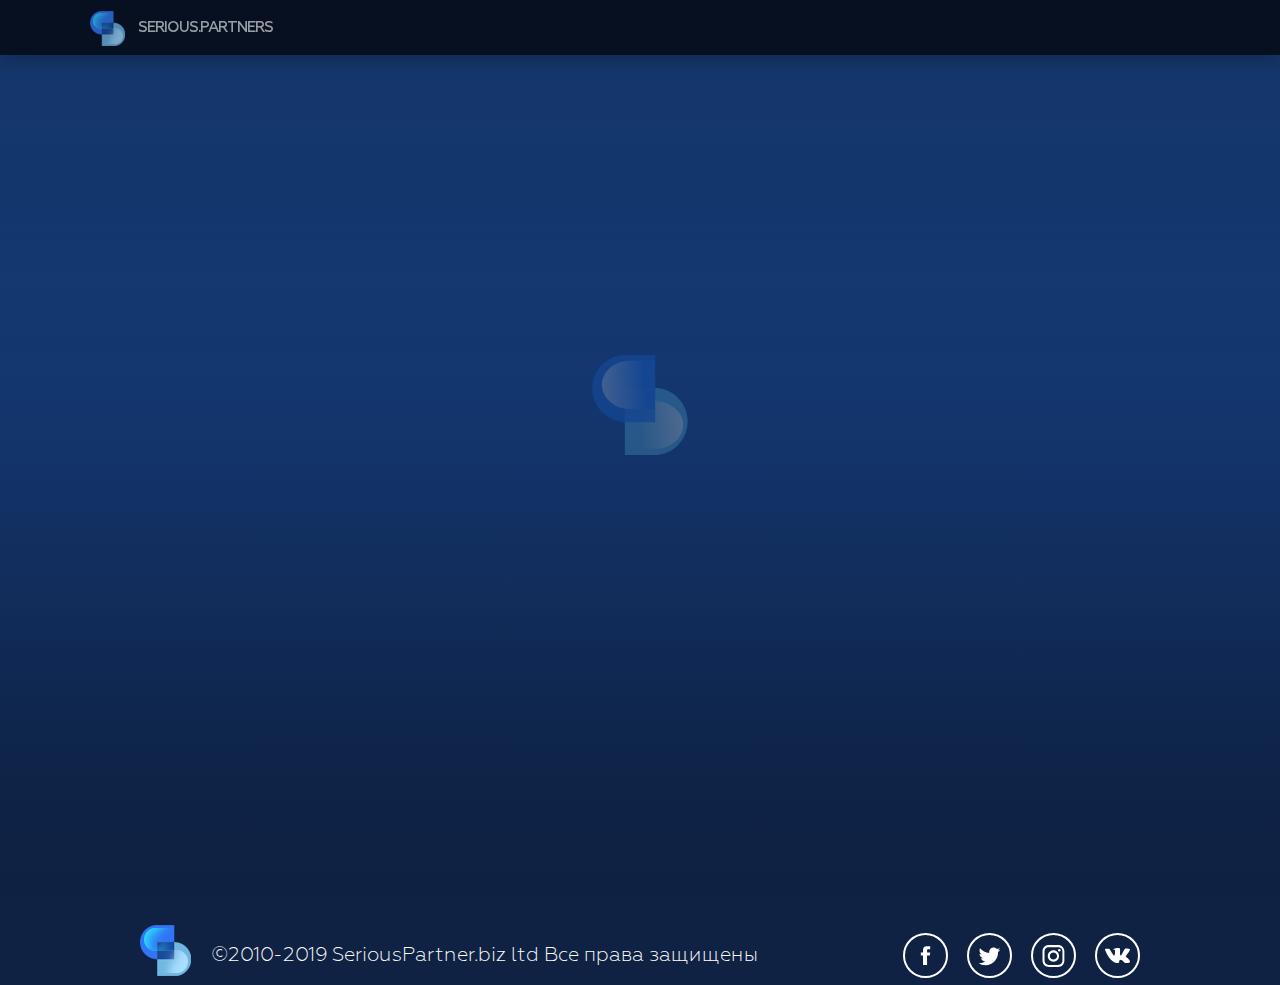
<file: thx.html>
<!DOCTYPE html>
<html lang="en">

<head>
    <meta charset="UTF-8">
    <meta name="viewport" content="target-densitydpi=device-dpi, width=device-width, initial-scale=1.0, maximum-scale=1.0, user-scalable=no" />
    <meta name="MobileOptimized" content="width" />
    <meta name="HandheldFriendly" content="true" />
    <meta name="apple-mobile-web-app-capable" content="yes" />
    <meta name="apple-touch-fullscreen" content="yes" />
    <meta http-equiv="Content-Type" content="text/html; charset=UTF-8" />
    <meta http-equiv="Cache-Control" content="no-cache, no-store, must-revalidate" />
    <link rel="stylesheet" href="font/stylesheet.css" />
    <link rel="stylesheet" href="style.css" />
    <link rel="stylesheet" href="scroll.css" />
    <title>Doc</title>
</head>

<body>
    <div class="preloader">
        <svg width="348" height="365" viewBox="0 0 348 365" fill="none" xmlns="http://www.w3.org/2000/svg">
<g id="flettersvg">
	<path d="M118.607 365H225.483C257.977 365 289.139 352.09 312.116 329.11C335.092 306.13 348 274.963 348 242.464C348 209.966 335.092 178.798 312.116 155.819C289.139 132.839 257.977 119.929 225.483 119.929H118.607" fill="#58B8E8"/>
<path d="M127 344H222.511C251.55 344 279.398 334.729 299.932 318.225C320.465 301.722 332 279.339 332 256C332 232.661 320.465 210.278 299.932 193.775C279.398 177.271 251.55 168 222.511 168H127" fill="url(#paint0_linear)"/>
</g>
<g id="slettersvg">
<path opacity="0.8" d="M229.393 0H122.517C90.0234 0 58.8607 12.91 35.8844 35.8899C12.908 58.8698 0 90.0372 0 122.536C0 155.034 12.908 186.202 35.8844 209.182C58.8607 232.161 90.0234 245.071 122.517 245.071H229.393" fill="#1574FF"/>
<path opacity="0.8" d="M229 21H138.614C111.134 21 84.7791 30.2714 65.3477 46.7746C45.9164 63.2778 35 85.6609 35 109C35 132.339 45.9164 154.722 65.3477 171.225C84.7791 187.729 111.134 197 138.614 197H229" fill="url(#paint1_linear)"/>	
</g>
<defs>
<linearGradient id="paint0_linear" x1="355.606" y1="247" x2="168.506" y2="260.182" gradientUnits="userSpaceOnUse">
<stop stop-color="white"/>
<stop offset="1" stop-color="#58B8E8"/>
</linearGradient>
<linearGradient id="paint1_linear" x1="12.6606" y1="118" x2="189.813" y2="106.188" gradientUnits="userSpaceOnUse">
<stop stop-color="white"/>
<stop offset="1" stop-color="#1574FF"/>
</linearGradient>
</defs>
</svg>

    </div>
    <div class="content">
        <nav class="mobile">
            <div class="container">
                <ul>

                    <li onclick="scrolltowhy()">Почему мы?</li>
                    <li onclick="scrolltohow()">Как это работает?</li>
                    <li onclick="scrolltopartners()">Партнёры</li>
                    <li onclick="scrolltotraff()">Трафик</li>
                    <li onclick="scrolltocontacts()">Контакты</li>
                    <!--                <li onclick="scrolltoaboutus()">О нас пишут</li>-->
                </ul>
            </div>
        </nav>
        <header data-animate="data-animate">
            <div class="container">
                <div class="logo" data-animate="1">
                    <a href="#">
                    <img src="img/logo.png" alt="">
                    <span>SERIOUS.PARTNERS</span>
                </a>
                </div>
                <!--
<div class="language">
    <ul>
        <li><a href="#">ru</a></li>
        <li><a href="#">eng</a></li>
    </ul>
</div>
-->
                <nav>
                    <ul data-animate="1">
                        <li dot="2">Почему мы?</li>
                        <li dot="3">Как это работает?</li>
                        <li dot="4">Партнёры</li>
                        <li dot="5">Трафик</li>
                        <li dot="7">Контакты</li>

                        <!--                    <li dot="7">О нас пишут</li>-->
                    </ul>
                </nav>
                <a href="#" class="menubtn" onclick="showmenu()" data-animate="2">
                    <div class="hamburger-box">
                        <span></span>
                    </div>
                </a>
                <div class="head-buttons" data-animate="3">
                    <button class="btn enter-btn" onclick="showenter()">Войти</button>
                    <button class="btn reg-btn" onclick="showreg()">Регистрация</button>
                </div>

            </div>
            <div class="clear"></div>
        </header>
        <article>
            <main id="fullpage">
                <section class="success sect1">
                    <div class="container clear">
                        <div class="pic">
                            <img src="img/regthx.png" alt="" data-animate>
                        </div>
                        <div class="wrap" data-animate="data-animate">
                            <h2 data-animate="2">Спасибо<br>за регистрацию!</h2>
                            <p class="sources-small">Ваш аккаунт на модерации</p>
                            <p>если не хотите ждать модерации, свяжитесь с нами удобным для вас способом</p>
                            <div class="contact-row">
                                <img src="img/tg.svg" alt="">
                                <span>Telegram:</span>
                                <a href="http://t.me/seriouspartners">SeriousPartners</a>
                            </div>
                            <div class="contact-row">
                                <img src="img/skype.svg" alt="">
                                <span>Skype:</span>
                                <a href="skype:SeriousPartners_skype?chat">SeriousPartners_skype</a>
                            </div>
                        </div>

                    </div>
                    <div class="foot-line clear">
                        <div class="container clear">
                            <div class="left">
                                <a href="#">
                    <img src="img/logo.png" alt="">
                    
                    </a>
                                <span>&copy;2010-2019 SeriousPartner.biz ltd Все права защищены</span>
                            </div>
                            <div class="right">
                                <a href="#" class="fb">
                                    <?xml version="1.0" ?>
                                    <!DOCTYPE svg  PUBLIC '-//W3C//DTD SVG 1.1//EN'  'http://www.w3.org/Graphics/SVG/1.1/DTD/svg11.dtd'><svg height="512px" id="Layer_1" style="enable-background:new 0 0 512 512;" version="1.1" viewBox="0 0 512 512" width="512px" xml:space="preserve" xmlns="http://www.w3.org/2000/svg" xmlns:xlink="http://www.w3.org/1999/xlink"><path d="M288,192v-38.1c0-17.2,3.8-25.9,30.5-25.9H352V64h-55.9c-68.5,0-91.1,31.4-91.1,85.3V192h-45v64h45v192h83V256h56.4l7.6-64  H288z" /></svg>
                                </a>
                                <a href="#" class="twitter">
                                    <?xml version="1.0" ?>
                                    <!DOCTYPE svg  PUBLIC '-//W3C//DTD SVG 1.1//EN'  'http://www.w3.org/Graphics/SVG/1.1/DTD/svg11.dtd'><svg enable-background="new 0 0 56.693 56.693" height="56.693px" id="Layer_1" version="1.1" viewBox="0 0 56.693 56.693" width="56.693px" xml:space="preserve" xmlns="http://www.w3.org/2000/svg" xmlns:xlink="http://www.w3.org/1999/xlink"><path d="M52.837,15.065c-1.811,0.805-3.76,1.348-5.805,1.591c2.088-1.25,3.689-3.23,4.444-5.592c-1.953,1.159-4.115,2-6.418,2.454  c-1.843-1.964-4.47-3.192-7.377-3.192c-5.581,0-10.106,4.525-10.106,10.107c0,0.791,0.089,1.562,0.262,2.303  c-8.4-0.422-15.848-4.445-20.833-10.56c-0.87,1.492-1.368,3.228-1.368,5.082c0,3.506,1.784,6.6,4.496,8.412  c-1.656-0.053-3.215-0.508-4.578-1.265c-0.001,0.042-0.001,0.085-0.001,0.128c0,4.896,3.484,8.98,8.108,9.91  c-0.848,0.23-1.741,0.354-2.663,0.354c-0.652,0-1.285-0.063-1.902-0.182c1.287,4.015,5.019,6.938,9.441,7.019  c-3.459,2.711-7.816,4.327-12.552,4.327c-0.815,0-1.62-0.048-2.411-0.142c4.474,2.869,9.786,4.541,15.493,4.541  c18.591,0,28.756-15.4,28.756-28.756c0-0.438-0.009-0.875-0.028-1.309C49.769,18.873,51.483,17.092,52.837,15.065z" /></svg></a>
                                <a href="#" class="instagram">
                                    <?xml version="1.0" encoding="utf-8"?>
                                    <svg version="1.1" id="Layer_1" xmlns="http://www.w3.org/2000/svg" xmlns:xlink="http://www.w3.org/1999/xlink" x="0px" y="0px" viewBox="0 0 56.7 56.7" enable-background="new 0 0 56.7 56.7" xml:space="preserve">
<g>
	<path d="M28.2,16.7c-7,0-12.8,5.7-12.8,12.8s5.7,12.8,12.8,12.8S41,36.5,41,29.5S35.2,16.7,28.2,16.7z M28.2,37.7
		c-4.5,0-8.2-3.7-8.2-8.2s3.7-8.2,8.2-8.2s8.2,3.7,8.2,8.2S32.7,37.7,28.2,37.7z" />
	<circle cx="41.5" cy="16.4" r="2.9"/>
	<path d="M49,8.9c-2.6-2.7-6.3-4.1-10.5-4.1H17.9c-8.7,0-14.5,5.8-14.5,14.5v20.5c0,4.3,1.4,8,4.2,10.7c2.7,2.6,6.3,3.9,10.4,3.9
		h20.4c4.3,0,7.9-1.4,10.5-3.9c2.7-2.6,4.1-6.3,4.1-10.6V19.3C53,15.1,51.6,11.5,49,8.9z M48.6,39.9c0,3.1-1.1,5.6-2.9,7.3
		s-4.3,2.6-7.3,2.6H18c-3,0-5.5-0.9-7.3-2.6C8.9,45.4,8,42.9,8,39.8V19.3c0-3,0.9-5.5,2.7-7.3c1.7-1.7,4.3-2.6,7.3-2.6h20.6
		c3,0,5.5,0.9,7.3,2.7c1.7,1.8,2.7,4.3,2.7,7.2V39.9L48.6,39.9z" />
</g>
</svg>
                                </a>
                                <a href="#" class="vk">
                                    <?xml version="1.0" ?>
                                    <!DOCTYPE svg  PUBLIC '-//W3C//DTD SVG 1.1//EN'  'http://www.w3.org/Graphics/SVG/1.1/DTD/svg11.dtd'><svg enable-background="new 0 0 30 30" height="30px" id="Vkontakte" version="1.1" viewBox="0 0 30 30" width="30px" xml:space="preserve" xmlns="http://www.w3.org/2000/svg" xmlns:xlink="http://www.w3.org/1999/xlink"><path clip-rule="evenodd" d="M16,24c1,0,1-1.441,1-2c0-1,1-2,2-2s2.715,1.715,4,3c1,1,1,1,2,1s3,0,3,0  s2-0.076,2-2c0-0.625-0.685-1.685-3-4c-2-2-3.026-0.967,0-5c1.843-2.456,3.184-4.681,2.954-5.323C29.734,7.064,24.608,6.088,24,7  c-2,3-2.367,3.735-3,5c-1,2-1.099,3-2,3c-0.909,0-1-1.941-1-3c0-3.306,0.479-5.644-1-6c0,0-2,0-3,0c-1.61,0-3,1-3,1  s-1.241,0.968-1,1c0.298,0.04,2-0.414,2,1c0,1,0,2,0,2s0.009,4-1,4c-1,0-3-4-5-7C5.215,6.823,5,7,4,7C2.928,7,2.001,7.042,1,7.042  C0,7.042-0.128,7.679,0,8c2,5,3.437,8.14,7.237,12.096C10.722,23.725,13.05,23.918,15,24C15.5,24.021,15,24,16,24z" fill-rule="evenodd" id="VK"/></svg>
                                </a>
                            </div>
                        </div>
                    </div>
                </section>
            </main>
        </article>

    </div>



    <div class="modal" id="regmodal">
        <div class="screen">
            <div class="modal-content modal-reg">
                <div class="head">
                    <span>Регистрация</span>
                    <div class="close"></div>
                </div>
                <div class="wrap">
                    <form action="">
                        <div class="input-box">
                            <input type="text" placeholder="Имя" icon="name">
                        </div>
                        <div class="input-box">
                            <input type="mail" placeholder="E-mail" icon="mail">
                        </div>
                        <div class="input-box">
                            <input type="password" placeholder="Пароль" icon="password">
                        </div>
                        <div class="input-box">
                            <input type="password" placeholder="Повторите пароль" icon="password">
                        </div>
                        <div class="input-box">
                            <input type="text" placeholder="WMR" icon="webmoney">
                        </div>
                        <div class="input-box">
                            <input type="text" placeholder="Телефон/Skype/Telegram" icon="phone">
                        </div>
                        <!--<div class="input-box ">-->
                        <div class="checkbox-wrap">
                            <input type="checkbox">
                            <span>Я принимаю <a href="#">Условия использования</a> и <a href="#">Политику конфиденциальности</a></span>
                        </div>

                        <!--                        </div>-->
                        <button class="sect-btn">Зарегистрироваться</button>
                    </form>
                    <p>У меня уже есть аккаунт, я хочу <a href="#" onclick="showenter()">авторизоваться</a></p>
                </div>
            </div>
        </div>
    </div>

    <div class="modal" id="entermodal">
        <div class="screen">
            <div class="modal-content modal-reg">
                <div class="head">
                    <span>Авторизация</span>
                    <div class="close"></div>
                </div>
                <div class="wrap">
                    <form action="">
                        <div class="input-box">
                            <input type="mail" placeholder="E-mail" icon="mail">
                        </div>
                        <div class="input-box">
                            <input type="password" placeholder="Пароль" icon="password">
                        </div>
                        <div class="checkbox-wrap">
                            <input type="checkbox">
                            <span>Запомнить меня</span>
                        </div>
                        <a href="#" class="forgotpass">Забыли пароль?</a>
                        <div class="buttons-area">
                            <button class="sect-btn">Войти</button>
                            <span>или</span>
                            <button class="sect-btn btn2" onclick="showreg()">Зарегистрироваться</button>
                        </div>
                    </form>
                </div>
            </div>
        </div>
    </div>
    <script src="js/jquery.min.js"></script>
    <script src="js/scroll.js"></script>
    <script src="js/scripts.js"></script>
</body>

</html>
</file>
<file: font/stylesheet.css>
/* This stylesheet generated by Transfonter (https://transfonter.org) on July 4, 2017 2:48 AM */

@font-face {
	font-family: 'Geometria';
	src: url('Geometria-Thin.eot');
	src: local('Geometria Thin'), local('Geometria-Thin'),
		url('Geometria-Thin.eot?#iefix') format('embedded-opentype'),
		url('Geometria-Thin.woff') format('woff'),
		url('Geometria-Thin.ttf') format('truetype');
	font-weight: 100;
	font-style: normal;
}

@font-face {
	font-family: 'Geometria';
	src: url('Geometria-MediumItalic.eot');
	src: local('Geometria MediumItalic'), local('Geometria-MediumItalic'),
		url('Geometria-MediumItalic.eot?#iefix') format('embedded-opentype'),
		url('Geometria-MediumItalic.woff') format('woff'),
		url('Geometria-MediumItalic.ttf') format('truetype');
	font-weight: 500;
	font-style: italic;
}

@font-face {
	font-family: 'Geometria';
	src: url('Geometria-Italic.eot');
	src: local('Geometria Italic'), local('Geometria-Italic'),
		url('Geometria-Italic.eot?#iefix') format('embedded-opentype'),
		url('Geometria-Italic.woff') format('woff'),
		url('Geometria-Italic.ttf') format('truetype');
	font-weight: normal;
	font-style: italic;
}

@font-face {
	font-family: 'Geometria';
	src: url('Geometria-Heavy.eot');
	src: local('Geometria Heavy'), local('Geometria-Heavy'),
		url('Geometria-Heavy.eot?#iefix') format('embedded-opentype'),
		url('Geometria-Heavy.woff') format('woff'),
		url('Geometria-Heavy.ttf') format('truetype');
	font-weight: 900;
	font-style: normal;
}

@font-face {
	font-family: 'Geometria';
	src: url('Geometria-ExtraBoldItalic.eot');
	src: local('Geometria ExtraBoldItalic'), local('Geometria-ExtraBoldItalic'),
		url('Geometria-ExtraBoldItalic.eot?#iefix') format('embedded-opentype'),
		url('Geometria-ExtraBoldItalic.woff') format('woff'),
		url('Geometria-ExtraBoldItalic.ttf') format('truetype');
	font-weight: 800;
	font-style: italic;
}

@font-face {
	font-family: 'Geometria';
	src: url('Geometria-Medium.eot');
	src: local('Geometria Medium'), local('Geometria-Medium'),
		url('Geometria-Medium.eot?#iefix') format('embedded-opentype'),
		url('Geometria-Medium.woff') format('woff'),
		url('Geometria-Medium.ttf') format('truetype');
	font-weight: 500;
	font-style: normal;
}

@font-face {
	font-family: 'Geometria';
	src: url('Geometria-BoldItalic.eot');
	src: local('Geometria BoldItalic'), local('Geometria-BoldItalic'),
		url('Geometria-BoldItalic.eot?#iefix') format('embedded-opentype'),
		url('Geometria-BoldItalic.woff') format('woff'),
		url('Geometria-BoldItalic.ttf') format('truetype');
	font-weight: bold;
	font-style: italic;
}

@font-face {
	font-family: 'Geometria';
	src: url('Geometria-LightItalic.eot');
	src: local('Geometria LightItalic'), local('Geometria-LightItalic'),
		url('Geometria-LightItalic.eot?#iefix') format('embedded-opentype'),
		url('Geometria-LightItalic.woff') format('woff'),
		url('Geometria-LightItalic.ttf') format('truetype');
	font-weight: 300;
	font-style: italic;
}

@font-face {
	font-family: 'Geometria';
	src: url('Geometria-HeavyItalic.eot');
	src: local('Geometria HeavyItalic'), local('Geometria-HeavyItalic'),
		url('Geometria-HeavyItalic.eot?#iefix') format('embedded-opentype'),
		url('Geometria-HeavyItalic.woff') format('woff'),
		url('Geometria-HeavyItalic.ttf') format('truetype');
	font-weight: 900;
	font-style: italic;
}

@font-face {
	font-family: 'Geometria';
	src: url('Geometria.eot');
	src: local('Geometria'),
		url('Geometria.eot?#iefix') format('embedded-opentype'),
		url('Geometria.woff') format('woff'),
		url('Geometria.ttf') format('truetype');
	font-weight: normal;
	font-style: normal;
}

@font-face {
	font-family: 'Geometria';
	src: url('Geometria-Bold.eot');
	src: local('Geometria Bold'), local('Geometria-Bold'),
		url('Geometria-Bold.eot?#iefix') format('embedded-opentype'),
		url('Geometria-Bold.woff') format('woff'),
		url('Geometria-Bold.ttf') format('truetype');
	font-weight: bold;
	font-style: normal;
}

@font-face {
	font-family: 'Geometria';
	src: url('Geometria-ExtraBold.eot');
	src: local('Geometria ExtraBold'), local('Geometria-ExtraBold'),
		url('Geometria-ExtraBold.eot?#iefix') format('embedded-opentype'),
		url('Geometria-ExtraBold.woff') format('woff'),
		url('Geometria-ExtraBold.ttf') format('truetype');
	font-weight: 800;
	font-style: normal;
}

@font-face {
	font-family: 'Geometria';
	src: url('Geometria-ThinItalic.eot');
	src: local('Geometria ThinItalic'), local('Geometria-ThinItalic'),
		url('Geometria-ThinItalic.eot?#iefix') format('embedded-opentype'),
		url('Geometria-ThinItalic.woff') format('woff'),
		url('Geometria-ThinItalic.ttf') format('truetype');
	font-weight: 100;
	font-style: italic;
}

@font-face {
	font-family: 'Geometria';
	src: url('Geometria-ExtraLightItalic.eot');
	src: local('Geometria ExtraLightItalic'), local('Geometria-ExtraLightItalic'),
		url('Geometria-ExtraLightItalic.eot?#iefix') format('embedded-opentype'),
		url('Geometria-ExtraLightItalic.woff') format('woff'),
		url('Geometria-ExtraLightItalic.ttf') format('truetype');
	font-weight: 200;
	font-style: italic;
}

@font-face {
	font-family: 'Geometria';
	src: url('Geometria-Light.eot');
	src: local('Geometria Light'), local('Geometria-Light'),
		url('Geometria-Light.eot?#iefix') format('embedded-opentype'),
		url('Geometria-Light.woff') format('woff'),
		url('Geometria-Light.ttf') format('truetype');
	font-weight: 300;
	font-style: normal;
}

@font-face {
	font-family: 'Geometria';
	src: url('Geometria-ExtraLight.eot');
	src: local('Geometria ExtraLight'), local('Geometria-ExtraLight'),
		url('Geometria-ExtraLight.eot?#iefix') format('embedded-opentype'),
		url('Geometria-ExtraLight.woff') format('woff'),
		url('Geometria-ExtraLight.ttf') format('truetype');
	font-weight: 200;
	font-style: normal;
}
</file>
<file: style.css>
body {
    font-size: 16px;
    min-width: 320px;
    position: relative;
    line-height: 1.65;
    font-family: 'Geometria';
    overflow-x: hidden;
    background: #0f2243;
    color: #fff;
    padding: 0;
    margin: 0;
    width: 100%;
}

.sect1 .container {
    min-height: 100vh;
}

button,
input {
    font-family: 'Geometria';
    outline: none
}

button:focus,
input:focus {
    outline: none;
}

a {
    text-decoration: none;
}

header {
    height: 55px;
    line-height: 55px;
    background: rgba(0, 0, 0, 0.7);
    -webkit-box-shadow: 0 5px 20px rgba(0, 0, 0, 0.3);
    box-shadow: 0 5px 20px rgba(0, 0, 0, 0.3);
    font-size: 15px;
    position: fixed;
    left: 0;
    right: 0;
    top: 0;
}

header img {
    vertical-align: middle;
}

.logo {
    color: #4b74b9;
    text-transform: uppercase;
    float: left;

}

.logo a {
    color: #ccc;
    letter-spacing: -1px;
    font-weight: 500;
}

.logo img {
    margin-right: 10px;
    height: 35px;
}

header .container {
    max-width: 1325px;
    margin: auto;
    display: -moz-flex;
    display: -ms-flex;
    display: -o-flex;
    display: -webkit-box;
    display: -ms-flexbox;
    display: flex;
    -moz-flex-direction: row;
    -ms-flex-direction: row;
    -o-flex-direction: row;
    -webkit-box-orient: horizontal;
    -webkit-box-direction: normal;
    flex-direction: row;
    -webkit-box-pack: justify;
    -ms-flex-pack: justify;
    justify-content: space-between;
}

header .container--top {
    position: relative;
    z-index: 40;
}

header ul {
    list-style-type: none;
    padding: 0;
    margin: 0;
}

header ul li,
nav.mobile ul li {
    display: inline-block;
    padding: 0px 10px;
    cursor: pointer;
    overflow: hidden;
    position: relative;
    float: left
}

header ul li:after,
nav.mobile ul li:after {
    position: absolute;
    content: '';
    bottom: 10px;
    left: 10px;
    right: 10px;
    height: 2px;
    background: #1574ff;
    -webkit-transform: translateX(-200px);
    -ms-transform: translateX(-200px);
    transform: translateX(-200px);
    -webkit-transition: transform 0.3s ease;
    -o-transition: transform 0.3s ease;
    -webkit-transition: -webkit-transform 0.3s ease;
    transition: -webkit-transform 0.3s ease;
    transition: transform 0.3s ease;
    transition: transform 0.3s ease, -webkit-transform 0.3s ease;
}

header ul li:hover:after,
nav.mobile ul li:hover:after {
    -webkit-transform: translateX(0);
    -ms-transform: translateX(0);
    transform: translateX(0);
}

.language {
    float: left;
    color: #666;
    text-transform: uppercase;
}

.language a {
    color: #666;
}

#fullpage {
    position: relative;
}

#fullpage .bg-filter {
    position: absolute;
    top: 0;
    left: 0;
    right: 0;
    bottom: 0;
    background-color: rgba(0, 0, 0, 0.3);
    z-index: -1;
}

nav {
    float: left;
    -webkit-transition: transform 0.4s ease;
    -o-transition: transform 0.4s ease;
    -webkit-transition: -webkit-transform 0.4s ease;
    transition: -webkit-transform 0.4s ease;
    transition: transform 0.4s ease;
    transition: transform 0.4s ease, -webkit-transform 0.4s ease;
}

nav li {
    font-weight: 500;
    color: #ccc;
    padding: 0 10px;
}

.clear:after {
    display: block;
    clear: both;
    content: '';
}

.head-buttons .btn {
    display: inline-block;
    padding: 12px 25px;
    color: #fff;
    background: #8790a1;
    border: 2px solid #8790a1;
    border-radius: 3px;
    font-weight: bold;
    cursor: pointer;
    -webkit-box-sizing: border-box;
    box-sizing: border-box;
    -webkit-transition: all 0.4s ease;
    -o-transition: all 0.4s ease;
    transition: all 0.4s ease;
}

.head-buttons .btn:hover {
    background: transparent;
    color: #8790a1;
}

.head-buttons .reg-btn {
    background: #3076f4;
    margin-left: 15px;
    border-color: #3076f4;
}

.head-buttons .reg-btn:hover {
    color: #3076f4
}

.sect1 {
    /* FF3.6-15 */
    background: -webkit-linear-gradient(top, rgba(23, 64, 125, 1) 0%, rgba(23, 64, 125, 0.93) 12%, rgba(23, 64, 125, 0.8) 26%, rgba(24, 64, 126, 0.59) 42%, rgba(24, 64, 126, 0.56) 44%, rgba(25, 67, 131, 0.23) 67%, rgba(25, 67, 132, 0.2) 70%, rgba(26, 71, 139, 0.11) 77%, rgba(27, 73, 144, 0.09) 79%, rgba(27, 75, 147, 0.08) 80%, rgba(27, 73, 144, 0.07) 81%, rgba(28, 77, 151, 0.06) 82%, rgba(29, 78, 154, 0.05) 83%, rgba(30, 82, 162, 0.04) 84%, rgba(31, 86, 169, 0.03) 85%, rgba(33, 90, 177, 0.03) 86%, rgba(37, 102, 201, 0.02) 87%, rgba(37, 102, 201, 0) 100%);
    /* Chrome10-25,Safari5.1-6 */
    background: -webkit-gradient(linear, left top, left bottom, from(rgba(23, 64, 125, 1)), color-stop(12%, rgba(23, 64, 125, 0.93)), color-stop(26%, rgba(23, 64, 125, 0.8)), color-stop(42%, rgba(24, 64, 126, 0.59)), color-stop(44%, rgba(24, 64, 126, 0.56)), color-stop(67%, rgba(25, 67, 131, 0.23)), color-stop(70%, rgba(25, 67, 132, 0.2)), color-stop(77%, rgba(26, 71, 139, 0.11)), color-stop(79%, rgba(27, 73, 144, 0.09)), color-stop(80%, rgba(27, 75, 147, 0.08)), color-stop(81%, rgba(27, 73, 144, 0.07)), color-stop(82%, rgba(28, 77, 151, 0.06)), color-stop(83%, rgba(29, 78, 154, 0.05)), color-stop(84%, rgba(30, 82, 162, 0.04)), color-stop(85%, rgba(31, 86, 169, 0.03)), color-stop(86%, rgba(33, 90, 177, 0.03)), color-stop(87%, rgba(37, 102, 201, 0.02)), to(rgba(37, 102, 201, 0)));
    background: -o-linear-gradient(top, rgba(23, 64, 125, 1) 0%, rgba(23, 64, 125, 0.93) 12%, rgba(23, 64, 125, 0.8) 26%, rgba(24, 64, 126, 0.59) 42%, rgba(24, 64, 126, 0.56) 44%, rgba(25, 67, 131, 0.23) 67%, rgba(25, 67, 132, 0.2) 70%, rgba(26, 71, 139, 0.11) 77%, rgba(27, 73, 144, 0.09) 79%, rgba(27, 75, 147, 0.08) 80%, rgba(27, 73, 144, 0.07) 81%, rgba(28, 77, 151, 0.06) 82%, rgba(29, 78, 154, 0.05) 83%, rgba(30, 82, 162, 0.04) 84%, rgba(31, 86, 169, 0.03) 85%, rgba(33, 90, 177, 0.03) 86%, rgba(37, 102, 201, 0.02) 87%, rgba(37, 102, 201, 0) 100%);
    background: linear-gradient(to bottom, rgba(23, 64, 125, 1) 0%, rgba(23, 64, 125, 0.93) 12%, rgba(23, 64, 125, 0.8) 26%, rgba(24, 64, 126, 0.59) 42%, rgba(24, 64, 126, 0.56) 44%, rgba(25, 67, 131, 0.23) 67%, rgba(25, 67, 132, 0.2) 70%, rgba(26, 71, 139, 0.11) 77%, rgba(27, 73, 144, 0.09) 79%, rgba(27, 75, 147, 0.08) 80%, rgba(27, 73, 144, 0.07) 81%, rgba(28, 77, 151, 0.06) 82%, rgba(29, 78, 154, 0.05) 83%, rgba(30, 82, 162, 0.04) 84%, rgba(31, 86, 169, 0.03) 85%, rgba(33, 90, 177, 0.03) 86%, rgba(37, 102, 201, 0.02) 87%, rgba(37, 102, 201, 0) 100%);
    /* W3C, IE10+, FF16+, Chrome26+, Opera12+, Safari7+ */
    filter: progid:DXImageTransform.Microsoft.gradient( startColorstr='#17407d', endColorstr='#002566c9', GradientType=0);
}

section {
    min-height: 90vh;
}

section.contacts {
    min-height: 100vh;
}

section .container {
    max-width: 1000px;
    margin: auto;
    position: relative;
}
.sect1 {
    position: relative;
    display: -webkit-box;
    display: -ms-flexbox;
    display: flex;
    -webkit-box-orient: vertical;
    -webkit-box-direction: normal;
    -ms-flex-direction: column;
    flex-direction: column;
    -webkit-box-align: stretch;
    -ms-flex-align: stretch;
    align-items: stretch;
}
.sect1 .container {
    max-width: 1325px;
    margin: auto;
    background: url(img/sect1r.png) no-repeat;
    background-size: 670px;
    background-position: 105% 70%;
}

@media (max-height: 800px) {
    .sect1 .container {
        background-size: 570px;
        background-position: 92% 80%;
    }
}

@media (max-height: 640px) {
    .sect1 .container {
        background-size: 500px;
    }
}

h2 {
    font-size: 70px;
    margin: 0;
    line-height: 70px;
    font-weight: 600;
    padding: 0 10px;
}
.sect1 h2 {
    font-size: 39px;
    line-height: 43px;
    font-weight: 500;
}
.sect1 h2 span {
    font-size: 52px;
    font-weight: 900;
    letter-spacing: 0px;
}

p {
    margin: 0;
}

h2 span {
    font-weight: 800;
    letter-spacing: -1.75px;
    color: #ffee00;
    text-transform: uppercase;
}

.sect1 h2 {
    max-width: 53%;
    margin-bottom: 40px;
}

.sect1 p {
    margin: 40px 0px 50px;
    font-size: 24px;
    font-weight: 500;
    line-height: 32px;
}

.sect1 .wrap {
    -webkit-box-sizing: border-box;
    box-sizing: border-box;
    padding-left: 40px;
}

.sect-btn {
    font-size: 18px;
    font-weight: bold;
    color: #fff;
    display: inline-block;
    padding: 25px 50px;
    border-radius: 150px;
    border: none;
    cursor: pointer;
    background: #3076f4;
    -webkit-transition: all 0.4s ease;
    -o-transition: all 0.4s ease;
    transition: all 0.4s ease;
}

.yellow-btn {
    background: #ffee00;
    color: #0A182F;
    position: relative;
    -webkit-box-shadow: none;
    box-shadow: none;
    mix-blend-mode: normal;
}

.sect1 .wrap .row a {
    color: #59e3ff;
    -webkit-transition: transform 0.4s ease;
    -o-transition: transform 0.4s ease;
    -webkit-transition: -webkit-transform 0.4s ease;
    transition: -webkit-transform 0.4s ease;
    transition: transform 0.4s ease;
    transition: transform 0.4s ease, -webkit-transform 0.4s ease;
    display: inline-block;
}

/*
.yellow-btn:before {
content: '';
position: absolute;
top: -20px;
left: -20px;
right: -20px;
bottom: -20px;
margin: auto;
z-index: 0;
background: url(img/sect-yellow-btn.png)no-repeat center;
background-size: cover;
mix-blend-mode: overlay;
}
*/

.sect1 .container {
    width: 100%;
    display: -moz-flex;
    display: -ms-flex;
    display: -o-flex;
    display: -webkit-box;
    display: -ms-flexbox;
    display: flex;
    -moz-flex-direction: column;
    -ms-flex-direction: column;
    -o-flex-direction: column;
    -webkit-box-orient: vertical;
    -webkit-box-direction: normal;
    flex-direction: column;
    -webkit-box-pack: center;
    -ms-flex-pack: center;
    justify-content: center;
    z-index: 1;
}

.sect1 .wrap .row span {
    margin: 0 40px
}

.whycosts {
    display: -webkit-box;
    display: -ms-flexbox;
    display: flex;
    -webkit-box-orient: vertical;
    -webkit-box-direction: normal;
    -ms-flex-direction: column;
    flex-direction: column;
    /* FF3.6-15 */
    background: -webkit-linear-gradient(top, rgba(255, 255, 255, 0) 0%, rgba(23, 70, 154, 0) 2%, rgba(23, 70, 154, 0.02) 5%, rgba(23, 70, 154, 0.16) 20%, rgba(23, 70, 154, 0.25) 24%, rgba(23, 70, 154, 0.43) 29%, rgba(23, 70, 154, 0.54) 33%, rgba(23, 70, 154, 0.55) 34%, rgba(23, 70, 154, 0.6) 36%, rgba(23, 70, 154, 0.61) 37%, rgba(23, 70, 154, 0.66) 39%, rgba(23, 70, 154, 0.65) 40%, rgba(23, 70, 154, 0.68) 41%, rgba(23, 70, 154, 0.72) 44%, rgba(23, 70, 154, 0.7) 51%, rgba(23, 70, 154, 0.64) 55%, rgba(23, 70, 154, 0.61) 56%, rgba(23, 70, 154, 0.59) 57%, rgba(23, 70, 154, 0.56) 59%, rgba(23, 70, 154, 0.55) 60%, rgba(23, 70, 154, 0.53) 64%, rgba(23, 70, 154, 0.39) 71%, rgba(23, 70, 154, 0.33) 73%, rgba(23, 70, 154, 0.26) 78%, rgba(23, 70, 154, 0.09) 86%, rgba(23, 70, 154, 0.06) 88%, rgba(23, 70, 154, 0.02) 93%, rgba(23, 70, 154, 0) 100%);
    /* Chrome10-25,Safari5.1-6 */
    background: -webkit-gradient(linear, left top, left bottom, from(rgba(255, 255, 255, 0)), color-stop(2%, rgba(23, 70, 154, 0)), color-stop(5%, rgba(23, 70, 154, 0.02)), color-stop(20%, rgba(23, 70, 154, 0.16)), color-stop(24%, rgba(23, 70, 154, 0.25)), color-stop(29%, rgba(23, 70, 154, 0.43)), color-stop(33%, rgba(23, 70, 154, 0.54)), color-stop(34%, rgba(23, 70, 154, 0.55)), color-stop(36%, rgba(23, 70, 154, 0.6)), color-stop(37%, rgba(23, 70, 154, 0.61)), color-stop(39%, rgba(23, 70, 154, 0.66)), color-stop(40%, rgba(23, 70, 154, 0.65)), color-stop(41%, rgba(23, 70, 154, 0.68)), color-stop(44%, rgba(23, 70, 154, 0.72)), color-stop(51%, rgba(23, 70, 154, 0.7)), color-stop(55%, rgba(23, 70, 154, 0.64)), color-stop(56%, rgba(23, 70, 154, 0.61)), color-stop(57%, rgba(23, 70, 154, 0.59)), color-stop(59%, rgba(23, 70, 154, 0.56)), color-stop(60%, rgba(23, 70, 154, 0.55)), color-stop(64%, rgba(23, 70, 154, 0.53)), color-stop(71%, rgba(23, 70, 154, 0.39)), color-stop(73%, rgba(23, 70, 154, 0.33)), color-stop(78%, rgba(23, 70, 154, 0.26)), color-stop(86%, rgba(23, 70, 154, 0.09)), color-stop(88%, rgba(23, 70, 154, 0.06)), color-stop(93%, rgba(23, 70, 154, 0.02)), to(rgba(23, 70, 154, 0)));
    background: -o-linear-gradient(top, rgba(255, 255, 255, 0) 0%, rgba(23, 70, 154, 0) 2%, rgba(23, 70, 154, 0.02) 5%, rgba(23, 70, 154, 0.16) 20%, rgba(23, 70, 154, 0.25) 24%, rgba(23, 70, 154, 0.43) 29%, rgba(23, 70, 154, 0.54) 33%, rgba(23, 70, 154, 0.55) 34%, rgba(23, 70, 154, 0.6) 36%, rgba(23, 70, 154, 0.61) 37%, rgba(23, 70, 154, 0.66) 39%, rgba(23, 70, 154, 0.65) 40%, rgba(23, 70, 154, 0.68) 41%, rgba(23, 70, 154, 0.72) 44%, rgba(23, 70, 154, 0.7) 51%, rgba(23, 70, 154, 0.64) 55%, rgba(23, 70, 154, 0.61) 56%, rgba(23, 70, 154, 0.59) 57%, rgba(23, 70, 154, 0.56) 59%, rgba(23, 70, 154, 0.55) 60%, rgba(23, 70, 154, 0.53) 64%, rgba(23, 70, 154, 0.39) 71%, rgba(23, 70, 154, 0.33) 73%, rgba(23, 70, 154, 0.26) 78%, rgba(23, 70, 154, 0.09) 86%, rgba(23, 70, 154, 0.06) 88%, rgba(23, 70, 154, 0.02) 93%, rgba(23, 70, 154, 0) 100%);
    background: linear-gradient(to bottom, rgba(255, 255, 255, 0) 0%, rgba(23, 70, 154, 0) 2%, rgba(23, 70, 154, 0.02) 5%, rgba(23, 70, 154, 0.16) 20%, rgba(23, 70, 154, 0.25) 24%, rgba(23, 70, 154, 0.43) 29%, rgba(23, 70, 154, 0.54) 33%, rgba(23, 70, 154, 0.55) 34%, rgba(23, 70, 154, 0.6) 36%, rgba(23, 70, 154, 0.61) 37%, rgba(23, 70, 154, 0.66) 39%, rgba(23, 70, 154, 0.65) 40%, rgba(23, 70, 154, 0.68) 41%, rgba(23, 70, 154, 0.72) 44%, rgba(23, 70, 154, 0.7) 51%, rgba(23, 70, 154, 0.64) 55%, rgba(23, 70, 154, 0.61) 56%, rgba(23, 70, 154, 0.59) 57%, rgba(23, 70, 154, 0.56) 59%, rgba(23, 70, 154, 0.55) 60%, rgba(23, 70, 154, 0.53) 64%, rgba(23, 70, 154, 0.39) 71%, rgba(23, 70, 154, 0.33) 73%, rgba(23, 70, 154, 0.26) 78%, rgba(23, 70, 154, 0.09) 86%, rgba(23, 70, 154, 0.06) 88%, rgba(23, 70, 154, 0.02) 93%, rgba(23, 70, 154, 0) 100%);
    /* W3C, IE10+, FF16+, Chrome26+, Opera12+, Safari7+ */
    filter: progid:DXImageTransform.Microsoft.gradient( startColorstr='#00ffffff', endColorstr='#0017469a', GradientType=0);
    /*    margin-top: -15px;*/
    margin-bottom: 20px;
}

.whycosts .container {
    width: 100%;
}

.whycosts .wrap ul {
    display: flex;
    flex-wrap: wrap;
    list-style-type: none;
    padding: 0 5px;
}

.whycosts .wrap ul li {
    width: 50%;
    display: block;
    text-align: left;
    float: left;
    line-height: 16px;
    position: relative;
    margin-bottom: 40px;
    font-weight: 500;
    -webkit-transform: translateX(70px);
    -ms-transform: translateX(70px);
    transform: translateX(70px);
}

.whycosts .wrap ul li img {
    width: 55px;
    position: absolute;
    top: 0;
    left: -70px;
}

.whycosts .wrap ul li span {
    max-width: 280px;
    display: inline-block;
    line-height: 28px;
    font-size: 28px;
    font-weight: 300;
}

.whycosts h2 {
    margin-bottom: 60px;
}

.whycosts .wrap,
.howitworks .title,
.traff .wrap {
    float: right;
    width: 605px;
}

.whycosts .wrap {
    width: 700px;
}

.whycosts .pic {
    position: absolute;
    top: -245px;
    left: -42%;
    z-index: 0;
}

.whycosts .pic img {
    width: 100%;
}

.howitworks {
    display: -webkit-box;
    display: -ms-flexbox;
    display: flex;
    -webkit-box-orient: vertical;
    -webkit-box-direction: normal;
    -ms-flex-direction: column;
    flex-direction: column;
    -webkit-box-align: center;
    -ms-flex-align: center;
    align-items: center;
}

.howitworks .container {
    width: 100%;
    margin-top: 100px;
}

.slider {
    margin-bottom: 80px;
}

.howitworks h2 {
    /*    max-width: 300px;*/
    margin-bottom: 30px;
}

.howitworks .title span {
    max-width: 100%;
    display: inline-block;
    font-size: 28px;
    font-weight: 300;
    line-height: 28px;
}

.howitworks .wrap {
    position: relative;
}

.howitworks .wrap .box50 {
    /*width: 50%;*/
    /*float: left;*/
    display: -webkit-box;
    display: -ms-flexbox;
    display: flex;
    padding: 30px 0;
    -webkit-box-pack: center;
    -ms-flex-pack: center;
    justify-content: center;
    -webkit-box-align: center;
    -ms-flex-align: center;
    align-items: center;
    margin-top: 0;
    text-align: center;
    font-size: 0;
}

.howitworks .wrap .box50 .txt {
    /*display: inline-block;*/
    font-size: 28px;
    font-weight: 300;
    line-height: 28px;
    text-align: center;
}

.howitworks .wrap .box50 .number div {
    position: relative;
    color: #408fff;
    font-size: 100px;
    line-height: 1;
    display: block;
    font-weight: 800;
    text-align: center;
}

.howitworks .wrap .box50 .decr-wrap {
    display: inline-block;
    width: 35%;
    vertical-align: middle;
    padding-right: 70px;
}

.howitworks .wrap .box50 .number {
    /*display: inline-block;*/
    margin-bottom: 40px;
}

.howitworks .wrap .box50 img {
    width: 100%;
    margin: auto;
    display: block;
}

.howitworks .wrap .box50 .pic {
    display: inline-block;
    vertical-align: middle;
    width: 55%;
    /*-webkit-transform: translateY(20px);*/
    /*-ms-transform: translateY(20px);*/
    /*-o-transform: translateY(20px);*/
    /*transform: translateY(20px);*/
}

.howitworks .wrap .box50 .number span {
    position: absolute;
    color: transparent;
    -webkit-text-stroke: 1px #408fff;
    font-size: 110px;
    display: block;
    margin-left: 10px;
    font-weight: 800;
    top: -10px;
    left: 50%;
    -webkit-transform: translateX(-50%);
    -ms-transform: translateX(-50%);
    transform: translateX(-50%);
    z-index: -1;
}

/*
.howitworks .wrap .box50:nth-child(even) .number span {
    left: auto;
    right: -10px;
}

.howitworks .wrap .box50:nth-child(odd) {
    margin-top: -150px;
}
*/

/*
.howitworks .wrap .box50:nth-child(even) {
    margin-top: 110px;
}

.howitworks .wrap .box50 .pic {
    margin-bottom: -30px;
}

.howitworks .wrap .box50:nth-child(3) .pic,
.howitworks .wrap .box50:nth-child(4) .pic,
.howitworks .wrap .box50:nth-child(5) .pic {
    margin-bottom: -90px;
}*/

.howitworks .btn-area {
    /*height: 320px;*/
    /*background: url(img/btn-area.png)no-repeat center;*/
    background-size: 65%;
    position: relative;
    text-align: center;
    /*margin-top: 200px;*/
    /*line-height: 320px;*/
    -webkit-transform: translateY(-85px);
    -ms-transform: translateY(-85px);
    transform: translateY(-85px);
}

.howitworks .btn-area button {
    -webkit-box-shadow: none;
    box-shadow: none;
    vertical-align: middle;
    margin: auto;
    margin-top: 0;
    position: relative;
}

.howitworks .btn-area button:hover {
    -webkit-box-shadow: rgb(255, 150, 0) 0px 0px 50px;
    box-shadow: rgb(255, 150, 0) 0px 0px 50px;
}
.howitworks .title {
    float: none;
    width: auto;
    text-align: center;
}

.howitworks .title h2 {
    text-align: center;
    margin: 0 auto 20px;
}

.partners {
    display: -webkit-box;
    display: -ms-flexbox;
    display: flex;
    -webkit-box-orient: vertical;
    -webkit-box-direction: normal;
    -ms-flex-direction: column;
    flex-direction: column;
    -webkit-box-align: stretch;
    -ms-flex-align: stretch;
    align-items: stretch;
    /* FF3.6-15 */
    background: -webkit-linear-gradient(top, rgba(255, 255, 255, 0) 0%, rgba(23, 70, 154, 0) 2%, rgba(23, 70, 154, 0.02) 10%, rgba(23, 70, 154, 0.16) 20%, rgba(23, 70, 154, 0.25) 24%, rgba(23, 70, 154, 0.43) 29%, rgba(23, 70, 154, 0.54) 33%, rgba(23, 70, 154, 0.55) 34%, rgba(23, 70, 154, 0.6) 36%, rgba(23, 70, 154, 0.61) 37%, rgba(23, 70, 154, 0.66) 39%, rgba(23, 70, 154, 0.65) 40%, rgba(23, 70, 154, 0.68) 41%, rgba(23, 70, 154, 0.72) 44%, rgba(23, 70, 154, 0.7) 51%, rgba(23, 70, 154, 0.64) 55%, rgba(23, 70, 154, 0.61) 56%, rgba(23, 70, 154, 0.59) 57%, rgba(23, 70, 154, 0.56) 59%, rgba(23, 70, 154, 0.55) 60%, rgba(23, 70, 154, 0.53) 64%, rgba(23, 70, 154, 0.39) 71%, rgba(23, 70, 154, 0.33) 73%, rgba(23, 70, 154, 0.26) 78%, rgba(23, 70, 154, 0.09) 86%, rgba(23, 70, 154, 0.06) 88%, rgba(23, 70, 154, 0.02) 93%, rgba(23, 70, 154, 0) 100%);
    /* Chrome10-25,Safari5.1-6 */
    background: -webkit-gradient(linear, left top, left bottom, from(rgba(255, 255, 255, 0)), color-stop(2%, rgba(23, 70, 154, 0)), color-stop(10%, rgba(23, 70, 154, 0.02)), color-stop(20%, rgba(23, 70, 154, 0.16)), color-stop(24%, rgba(23, 70, 154, 0.25)), color-stop(29%, rgba(23, 70, 154, 0.43)), color-stop(33%, rgba(23, 70, 154, 0.54)), color-stop(34%, rgba(23, 70, 154, 0.55)), color-stop(36%, rgba(23, 70, 154, 0.6)), color-stop(37%, rgba(23, 70, 154, 0.61)), color-stop(39%, rgba(23, 70, 154, 0.66)), color-stop(40%, rgba(23, 70, 154, 0.65)), color-stop(41%, rgba(23, 70, 154, 0.68)), color-stop(44%, rgba(23, 70, 154, 0.72)), color-stop(51%, rgba(23, 70, 154, 0.7)), color-stop(55%, rgba(23, 70, 154, 0.64)), color-stop(56%, rgba(23, 70, 154, 0.61)), color-stop(57%, rgba(23, 70, 154, 0.59)), color-stop(59%, rgba(23, 70, 154, 0.56)), color-stop(60%, rgba(23, 70, 154, 0.55)), color-stop(64%, rgba(23, 70, 154, 0.53)), color-stop(71%, rgba(23, 70, 154, 0.39)), color-stop(73%, rgba(23, 70, 154, 0.33)), color-stop(78%, rgba(23, 70, 154, 0.26)), color-stop(86%, rgba(23, 70, 154, 0.09)), color-stop(88%, rgba(23, 70, 154, 0.06)), color-stop(93%, rgba(23, 70, 154, 0.02)), to(rgba(23, 70, 154, 0)));
    background: -o-linear-gradient(top, rgba(255, 255, 255, 0) 0%, rgba(23, 70, 154, 0) 2%, rgba(23, 70, 154, 0.02) 10%, rgba(23, 70, 154, 0.16) 20%, rgba(23, 70, 154, 0.25) 24%, rgba(23, 70, 154, 0.43) 29%, rgba(23, 70, 154, 0.54) 33%, rgba(23, 70, 154, 0.55) 34%, rgba(23, 70, 154, 0.6) 36%, rgba(23, 70, 154, 0.61) 37%, rgba(23, 70, 154, 0.66) 39%, rgba(23, 70, 154, 0.65) 40%, rgba(23, 70, 154, 0.68) 41%, rgba(23, 70, 154, 0.72) 44%, rgba(23, 70, 154, 0.7) 51%, rgba(23, 70, 154, 0.64) 55%, rgba(23, 70, 154, 0.61) 56%, rgba(23, 70, 154, 0.59) 57%, rgba(23, 70, 154, 0.56) 59%, rgba(23, 70, 154, 0.55) 60%, rgba(23, 70, 154, 0.53) 64%, rgba(23, 70, 154, 0.39) 71%, rgba(23, 70, 154, 0.33) 73%, rgba(23, 70, 154, 0.26) 78%, rgba(23, 70, 154, 0.09) 86%, rgba(23, 70, 154, 0.06) 88%, rgba(23, 70, 154, 0.02) 93%, rgba(23, 70, 154, 0) 100%);
    background: linear-gradient(to bottom, rgba(255, 255, 255, 0) 0%, rgba(23, 70, 154, 0) 2%, rgba(23, 70, 154, 0.02) 10%, rgba(23, 70, 154, 0.16) 20%, rgba(23, 70, 154, 0.25) 24%, rgba(23, 70, 154, 0.43) 29%, rgba(23, 70, 154, 0.54) 33%, rgba(23, 70, 154, 0.55) 34%, rgba(23, 70, 154, 0.6) 36%, rgba(23, 70, 154, 0.61) 37%, rgba(23, 70, 154, 0.66) 39%, rgba(23, 70, 154, 0.65) 40%, rgba(23, 70, 154, 0.68) 41%, rgba(23, 70, 154, 0.72) 44%, rgba(23, 70, 154, 0.7) 51%, rgba(23, 70, 154, 0.64) 55%, rgba(23, 70, 154, 0.61) 56%, rgba(23, 70, 154, 0.59) 57%, rgba(23, 70, 154, 0.56) 59%, rgba(23, 70, 154, 0.55) 60%, rgba(23, 70, 154, 0.53) 64%, rgba(23, 70, 154, 0.39) 71%, rgba(23, 70, 154, 0.33) 73%, rgba(23, 70, 154, 0.26) 78%, rgba(23, 70, 154, 0.09) 86%, rgba(23, 70, 154, 0.06) 88%, rgba(23, 70, 154, 0.02) 93%, rgba(23, 70, 154, 0) 100%);
    /* W3C, IE10+, FF16+, Chrome26+, Opera12+, Safari7+ */
    filter: progid:DXImageTransform.Microsoft.gradient( startColorstr='#00ffffff', endColorstr='#0017469a', GradientType=0);
    position: relative;
}

.partners .container {
    width: 100%;
    display: flex;
    flex-direction: column;
    align-items: center;
    justify-content: center;
}

/*.partners .container::after {*/
/*    content: '';*/
/*    position: absolute;*/
/*    top: 2px;*/
/*    left: 0;*/
/*    right: 0;*/
/*    display: block;*/
/*    height: 2px;*/
/*    background-color: #f00;*/
/*}*/

/*.partners .container::before {*/
/*    content: '';*/
/*    position: absolute;*/
/*    top: 70px;*/
/*    left: 0;*/
/*    right: 0;*/
/*    display: block;*/
/*    height: 2px;*/
/*    background-color: #f00;*/
/*}*/

.partners:after {
    position: absolute;
    content: '';
    top: 0;
    left: 0;
    width: 100%;
    height: 100%;
    z-index: -1;
    background: url(img/partnersbg.png)no-repeat;
    background-size: 100%;
    background-position: 0 center;
}

.partners .title {
    /*width: 445px;*/
    float: left;
    margin-bottom: 20px;
}

.partners .wrap {
    width: 100%;
    float: right;
}

.partners .wrap .top span {
    /*    max-width: 350px;*/
    display: inline-block;
    vertical-align: bottom;
    line-height: 28px;
    font-size: 28px;
    font-weight: 300;
    text-align: center;
}

.partners .wrap .top {
    line-height: 55px;
    margin-bottom: 80px;
    text-align: center;
}

.partners .wrap .operators {
    display: -webkit-box;
    display: -ms-flexbox;
    display: flex;
    -ms-flex-wrap: wrap;
    flex-wrap: wrap;
    -webkit-box-pack: center;
    -ms-flex-pack: center;
    justify-content: center;
}

.partners .wrap .operators a {
    height: 90px;
    width: 90px;
    line-height: 60px;
    text-align: center;
    border-radius: 50%;
    background: #fff;
    -webkit-box-shadow: 0 0 25px rgba(64, 191, 255, 0.9);
    box-shadow: 0 0 25px rgba(64, 191, 255, 0.9);
    display: block;
    /*float: left;*/
    margin: 0 38px 40px;
    padding: 0;
    border: none;
    -webkit-box-sizing: border-box;
    box-sizing: border-box;
    position: relative
}

.partners .wrap .operators a img {
    height: 60%;
    display: block;
    position: absolute;
    top: 0;
    left: 0;
    right: 0;
    bottom: 0;
    margin: auto;
    border-radius: 10%;
}

.partners h2 {
    float: right;
    line-height: 70px;
}

.traff .pic {
    position: absolute;
    top: -65px;
    left: -30%;
    z-index: 0;
}

.traff .pic img {
    width: 100%;
}

.traff ul {
    padding: 0;
    list-style-type: none;
}

.traff h2 {
    margin-bottom: 80px;
}

.traff ul li {
    display: block;
    float: left;
    width: 50%;
    position: relative;
    margin-bottom: 25px;
    line-height: 25px;
    -webkit-transform: translateX(40px);
    -ms-transform: translateX(40px);
    transform: translateX(40px);
}

.traff ul li:nth-child(odd) {
    width: 60%;
}

.traff ul li:nth-child(even) {
    width: 40%;
}



.traff ul li:before {
    content: '';
    position: absolute;
    left: -40px;
    top: 0;
    background: url(img/dotnext.svg)no-repeat center;
    width: 25px;
    background-size: 100%;
    height: 25px;
}

.traff ul li span {
    font-weight: 300;
    font-size: 28px;
}

.traff {
    display: -webkit-box;
    display: -ms-flexbox;
    display: flex;
    -webkit-box-orient: vertical;
    -webkit-box-direction: normal;
    -ms-flex-direction: column;
    flex-direction: column;
    -webkit-box-align: stretch;
    -ms-flex-align: stretch;
    align-items: stretch;
}

.traff .container {
    width: 100%;
}

.sources-med {
    font-size: 50px;
    font-weight: 900;
    line-height: 50px;
    text-transform: uppercase;
}

.sources-med-2 {
    font-size: 59px;
}

.sources-big {
    position: relative;
    font-weight: 900;
    font-size: 121px;
    line-height: 105px;
    text-transform: uppercase;
}

.sources-small {
    font-size: 28px;
    font-weight: 300;
    line-height: 28px;
    margin: 60px 0;
}

.sources {
    display: -webkit-box;
    display: -ms-flexbox;
    display: flex;
    -webkit-box-orient: vertical;
    -webkit-box-direction: normal;
    -ms-flex-direction: column;
    flex-direction: column;
    -webkit-box-align: stretch;
    -ms-flex-align: stretch;
    align-items: stretch;
    min-height: 100vh;
}

button.show-480 {
    display: none;
}

.sources .container {
    width: 100%;
    padding-left: 0;
}

.sources .container .wrap {
    display: inline-block;
    text-align: center;
}

.sources .pic {
    position: absolute;
    top: -20px;
    left: 90px;
    /*    z-index: -1*/
}

.writes {
    display: -webkit-box;
    display: -ms-flexbox;
    display: flex;
    -webkit-box-orient: vertical;
    -webkit-box-direction: normal;
    -ms-flex-direction: column;
    flex-direction: column;
    -webkit-box-align: stretch;
    -ms-flex-align: stretch;
    align-items: stretch;
    height: 80vh;
}

.writes .container {
    width: 100%;
    margin-bottom: 0;
}

.writes .column {
    width: 33.3%;
    -webkit-box-sizing: border-box;
    box-sizing: border-box;
    padding-right: 65px;
    float: left;
}

.writes .wrap .date {
    color: #98a5b2;
    font-size: 14px;
    font-weight: 400;
    line-height: 20px;
    padding-bottom: 40px;
    position: relative;
}

.writes h2 {
    margin-bottom: 40px;
}

.writes .wrap .date:after {
    content: '';
    position: absolute;
    bottom: 20px;
    left: 0;
    width: 30px;
    height: 5px;
    background: #ffd400
}

.writes .wrap .bold {
    font-weight: 700;
    font-size: 18px;
    line-height: 24px;
    margin-bottom: 40px;
}

.writes .wrap .txt {
    font-size: 14px;
    font-weight: 400;
    color: #98a5b3;
    line-height: 20px;
}

.writes .wrap {
    margin-bottom: 50px;
}

.transparent-btn {
    border: 2px solid #fff;
    display: inline-block;
    padding: 15px 45px;
    font-weight: 500;
    font-size: 14px;
    color: #fff;
    border-radius: 100px;
    -webkit-transition: all 0.4s ease;
    -o-transition: all 0.4s ease;
    transition: all 0.4s ease;
}

.writes {
    /*margin-bottom: 90px;*/
}

.contacts {
    position: relative;
    display: -webkit-box;
    display: -ms-flexbox;
    display: flex;
    -webkit-box-orient: vertical;
    -webkit-box-direction: normal;
    -ms-flex-direction: column;
    flex-direction: column;
    -webkit-box-pack: end;
    -ms-flex-pack: end;
    justify-content: flex-end;
    -webkit-box-align: stretch;
    -ms-flex-align: stretch;
    align-items: stretch;
    min-height: 100vh;
    /* FF3.6-15 */
    background: -webkit-linear-gradient(top, rgba(37, 102, 201, 0) 0%, rgba(35, 95, 188, 0.02) 13%, rgba(31, 86, 169, 0.03) 14%, rgba(30, 82, 162, 0.04) 15%, rgba(29, 80, 157, 0.05) 16%, rgba(29, 78, 154, 0.06) 17%, rgba(28, 77, 151, 0.07) 18%, rgba(27, 75, 147, 0.08) 19%, rgba(27, 73, 143, 0.09) 20%, rgba(27, 73, 144, 0.09) 21%, rgba(26, 72, 141, 0.11) 23%, rgba(25, 67, 132, 0.19) 30%, rgba(25, 67, 131, 0.23) 33%, rgba(24, 64, 126, 0.56) 56%, rgba(24, 64, 126, 0.59) 58%, rgba(24, 64, 126, 0.8) 74%, rgba(23, 64, 125, 0.93) 88%, rgba(23, 64, 125, 1) 100%);
    /* Chrome10-25,Safari5.1-6 */
    background: -webkit-gradient(linear, left top, left bottom, from(rgba(37, 102, 201, 0)), color-stop(13%, rgba(35, 95, 188, 0.02)), color-stop(14%, rgba(31, 86, 169, 0.03)), color-stop(15%, rgba(30, 82, 162, 0.04)), color-stop(16%, rgba(29, 80, 157, 0.05)), color-stop(17%, rgba(29, 78, 154, 0.06)), color-stop(18%, rgba(28, 77, 151, 0.07)), color-stop(19%, rgba(27, 75, 147, 0.08)), color-stop(20%, rgba(27, 73, 143, 0.09)), color-stop(21%, rgba(27, 73, 144, 0.09)), color-stop(23%, rgba(26, 72, 141, 0.11)), color-stop(30%, rgba(25, 67, 132, 0.19)), color-stop(33%, rgba(25, 67, 131, 0.23)), color-stop(56%, rgba(24, 64, 126, 0.56)), color-stop(58%, rgba(24, 64, 126, 0.59)), color-stop(74%, rgba(24, 64, 126, 0.8)), color-stop(88%, rgba(23, 64, 125, 0.93)), to(rgba(23, 64, 125, 1)));
    background: -o-linear-gradient(top, rgba(37, 102, 201, 0) 0%, rgba(35, 95, 188, 0.02) 13%, rgba(31, 86, 169, 0.03) 14%, rgba(30, 82, 162, 0.04) 15%, rgba(29, 80, 157, 0.05) 16%, rgba(29, 78, 154, 0.06) 17%, rgba(28, 77, 151, 0.07) 18%, rgba(27, 75, 147, 0.08) 19%, rgba(27, 73, 143, 0.09) 20%, rgba(27, 73, 144, 0.09) 21%, rgba(26, 72, 141, 0.11) 23%, rgba(25, 67, 132, 0.19) 30%, rgba(25, 67, 131, 0.23) 33%, rgba(24, 64, 126, 0.56) 56%, rgba(24, 64, 126, 0.59) 58%, rgba(24, 64, 126, 0.8) 74%, rgba(23, 64, 125, 0.93) 88%, rgba(23, 64, 125, 1) 100%);
    background: linear-gradient(to bottom, rgba(37, 102, 201, 0) 0%, rgba(35, 95, 188, 0.02) 13%, rgba(31, 86, 169, 0.03) 14%, rgba(30, 82, 162, 0.04) 15%, rgba(29, 80, 157, 0.05) 16%, rgba(29, 78, 154, 0.06) 17%, rgba(28, 77, 151, 0.07) 18%, rgba(27, 75, 147, 0.08) 19%, rgba(27, 73, 143, 0.09) 20%, rgba(27, 73, 144, 0.09) 21%, rgba(26, 72, 141, 0.11) 23%, rgba(25, 67, 132, 0.19) 30%, rgba(25, 67, 131, 0.23) 33%, rgba(24, 64, 126, 0.56) 56%, rgba(24, 64, 126, 0.59) 58%, rgba(24, 64, 126, 0.8) 74%, rgba(23, 64, 125, 0.93) 88%, rgba(23, 64, 125, 1) 100%);
    /* W3C, IE10+, FF16+, Chrome26+, Opera12+, Safari7+ */
    filter: progid:DXImageTransform.Microsoft.gradient( startColorstr='#002566c9', endColorstr='#17407d', GradientType=0);
    /* IE6-9 */
}

.contacts .container {
    width: 100%;
}

.contacts .pic {
    position: absolute;
    z-index: 0;
    top: -100px;
    right: -280px;
}

@-webkit-keyframes scalerotate {
    from {
        -webkit-transform: rotate(-3deg) scale(1);
        transform: rotate(-3deg) scale(1);
    }
    to {
        -webkit-transform: rotate(3deg) scale(1.05);
        transform: rotate(3deg) scale(1.05);
    }
}

@keyframes scalerotate {
    from {
        -webkit-transform: rotate(-3deg) scale(1);
        transform: rotate(-3deg) scale(1);
    }
    to {
        -webkit-transform: rotate(3deg) scale(1.05);
        transform: rotate(3deg) scale(1.05);
    }
}

.contacts .pic img {
    width: 75%;
    -webkit-animation: scalerotate 3s alternate infinite ease-in-out;
    animation: scalerotate 3s alternate infinite ease-in-out;
}

.contacts .contact-row a {
    color: #fff;
    vertical-align: middle;
    font-size: 25px;
    font-weight: 300;
}

.contacts .contact-row {
    line-height: 30px;
    margin-bottom: 25px;
}

.contacts .contact-row img {
    vertical-align: middle;
    margin-right: 20px;
    width: 28px;
}

.contacts h2 {
    margin-bottom: 40px;
}

.contacts .contact-row span {
    color: #8fa3cc;
    vertical-align: middle;
    display: inline-block;
    width: 110px;
    font-size: 25px;
    font-weight: 300;
    margin-right: 20px;
}

.undercontacts .transparent-btn {
    float: left;
    margin-right: 25px;
}

.undercontacts {
    margin-top: 70px;
}

.undercontacts span {
    font-size: 14px;
    line-height: 18px;
    display: inline-block;
    max-width: 295px;
}

.foot-line {
    position: absolute;
    bottom: 20px;
    width: 100%;
    padding: 150px 0 50px;
    padding-bottom: 0;
    line-height: 60px;
}

.left {
    float: left;
}

.right {
    float: right;
}

.foot-line .right svg {
    width: 25px;
    height: 25px;
    display: block;
    margin: auto;
    position: absolute;
    top: 0;
    bottom: 0;
    left: 0;
    right: 0;
    fill: #fff;
    -webkit-transition: all 0.4s ease;
    -o-transition: all 0.4s ease;
    transition: all 0.4s ease;
}

.foot-line .left span {
    vertical-align: middle;
    display: inline-block;
    font-size: 20px;
    font-weight: 300;
}

.foot-line .left a img {
    float: left;
    margin-right: 20px;
}

.foot-line .right a {
    display: inline-block;
    border: 2px solid #fff;
    text-align: center;
    width: 45px;
    height: 45px;
    line-height: 45px;
    border-radius: 50%;
    margin-right: 15px;
    -webkit-box-sizing: border-box;
    box-sizing: border-box;
    position: relative;
    vertical-align: middle;
}

.foot-line .right a.vk {
    margin-right: 0;
}

.modal {
    z-index: 99;
    position: absolute;
    top: 0;
    left: 0;
    position: absolute;
    background: rgba(0, 0, 0, 0.7);
    width: 100%;
    height: 100%;
    display: none;
}

.modal .screen {
    position: fixed;
    top: 0;
    left: 0;
    width: 100%;
    min-height: 100vh;
}

.modal .modal-content {
    position: absolute;
    top: 50%;
    left: 0;
    right: 0;
    margin: auto;
    width: 550px;
    -webkit-transform: translate(0, -50%);
    -ms-transform: translate(0, -50%);
    transform: translate(0, -50%);
}

.modal-content {
    background: #fff;
    border-radius: 5px;
    padding: 0 10px;
    -webkit-box-sizing: border-box;
    box-sizing: border-box;
}

.modal-content .head {
    text-align: center;
    background: url(img/modalhead.png)no-repeat;
    background-size: 100%;
    height: 115px;
    line-height: 105px;
    font-weight: 800;
    font-size: 32px;
    margin-top: -10px;
    color: #fff;
}

.modal-content .head .close {
    background: url(img/close.svg)no-repeat center;
    background-size: 100%;
    width: 40px;
    height: 40px;
    position: absolute;
    right: 15px;
    top: 25px;
    outline: none;
    cursor: pointer;
}

.modal-content .wrap {
    -webkit-box-sizing: border-box;
    box-sizing: border-box;
    padding: 5px 40px 15px;
    text-align: center;
}

.modal-content .head .close:focus {
    outline: none;
}

.modal-content .input-box {
    border: 1px solid #d0d0d0;
    height: 40px;
    position: relative;
    border-radius: 5px;
    background: rgba(135, 144, 161, 0.2);
    margin-bottom: 10px;
}

.modal-content .input-box input {
    display: block;
    position: absolute;
    top: 0;
    left: 0;
    width: 100%;
    height: 100%;
    padding: 0;
    background: transparent;
    border: none;
    font-size: 16px;
    padding-left: 50px;
    -webkit-box-sizing: border-box;
    box-sizing: border-box;
}

.modal-content .input-box input[icon="name"] {
    background: url(img/ico-name.png)no-repeat;
    background-size: 18px;
    background-position: 15px 50%;
}

.modal-content .input-box input[icon="mail"] {
    background: url(img/ico-mail.png)no-repeat;
    background-size: 18px;
    background-position: 15px 50%;
}

.modal-content .input-box input[icon="password"] {
    background: url(img/ico-password.png)no-repeat;
    background-size: 18px;
    background-position: 15px 50%;
}

.modal-content .input-box input[icon="webmoney"] {
    background: url(img/ico-webmoney.png)no-repeat;
    background-size: 18px;
    background-position: 15px 50%;
}

.modal-content .input-box input[icon="phone"] {
    background: url(img/ico-smartphone.png)no-repeat;
    background-size: 18px;
    background-position: 15px 50%;
}

.modal-content {
    color: #666;
}

.modal-content a {
    color: #3075f4;
    text-decoration: underline;
}

.checkbox-wrap {
    font-size: 12px;
    line-height: 20px;
}

.checkbox-wrap input {
    vertical-align: middle;
}

.modal-content .sect-btn {
    padding: 24px 0;
    margin: 15px 0;
    width: 100%;
    -webkit-box-shadow: 0 0 20px #3075f4;
    box-shadow: 0 0 20px #3075f4;
}

.modal-content p {
    text-align: center;
}

.modal-content .checkbox-wrap {
    float: left;
}

.modal-content .forgotpass {
    float: right;
    display: block;
    font-size: 12px;
}

#entermodal .sect-btn {
    margin-bottom: 10px;
}

.modal-content .sect-btn.btn2 {
    background: #fff;
    border: 1px solid #3075f4;
    color: #3075f4;
    -webkit-box-shadow: none;
    box-shadow: none;
    margin-top: 10px;
}

.modal-content .sect-btn.btn2:hover {
    color: #fff;
    background: #3075f4
}

.modal-content .buttons-area {
    text-align: center;
}

.modal-opened {
    overflow: hidden
}

.menubtn {
    display: none;
    font: inherit;
    float: right;
    overflow: visible;
    margin: 0;
    padding: 0 15px;
    cursor: pointer;
    -webkit-transition-timing-function: linear;
    -o-transition-timing-function: linear;
    transition-timing-function: linear;
    -webkit-transition-duration: .15s;
    -o-transition-duration: .15s;
    transition-duration: .15s;
    -webkit-transition-property: opacity, -webkit-filter;
    transition-property: opacity, -webkit-filter;
    -o-transition-property: opacity, filter;
    transition-property: opacity, filter;
    transition-property: opacity, filter, -webkit-filter;
    text-transform: none;
    color: inherit;
    border: 0;
    background-color: transparent;
    outline: none;
}

.menubtn:focus {
    outline: none
}

.menubtn .hamburger-box {
    position: relative;
    display: inline-block;
    width: 40px;
    height: 24px;
    vertical-align: middle;
}

.menubtn span {
    top: 2px;
    -webkit-transition: background-color 0s linear .13s;
    -o-transition: background-color 0s linear .13s;
    transition: background-color 0s linear .13s;
    display: block;
    margin-top: -2px;
}

.menubtn span,
.menubtn span:after,
.menubtn span:before {
    position: absolute;
    width: 40px;
    height: 4px;
    -webkit-transition-timing-function: ease;
    -o-transition-timing-function: ease;
    transition-timing-function: ease;
    -webkit-transition-duration: .15s;
    -o-transition-duration: .15s;
    transition-duration: .15s;
    -webkit-transition-property: -webkit-transform;
    transition-property: -webkit-transform;
    -o-transition-property: transform;
    transition-property: transform;
    transition-property: transform, -webkit-transform;
    border-radius: 4px;
    background-color: #fff;
}

.menubtn span {
    top: 2px;
    -webkit-transition: background-color 0s linear .13s;
    -o-transition: background-color 0s linear .13s;
    transition: background-color 0s linear .13s;
}

.menubtn span:after {
    display: block;
    content: "";
    bottom: -10px;
    top: 20px;
    -webkit-transition: top .2s cubic-bezier(.33333, .66667, .66667, 1) .2s, transform .13s cubic-bezier(.55, .055, .675, .19);
    -o-transition: top .2s cubic-bezier(.33333, .66667, .66667, 1) .2s, transform .13s cubic-bezier(.55, .055, .675, .19);
    -webkit-transition: top .2s cubic-bezier(.33333, .66667, .66667, 1) .2s, -webkit-transform .13s cubic-bezier(.55, .055, .675, .19);
    transition: top .2s cubic-bezier(.33333, .66667, .66667, 1) .2s, -webkit-transform .13s cubic-bezier(.55, .055, .675, .19);
    transition: top .2s cubic-bezier(.33333, .66667, .66667, 1) .2s, transform .13s cubic-bezier(.55, .055, .675, .19);
    transition: top .2s cubic-bezier(.33333, .66667, .66667, 1) .2s, transform .13s cubic-bezier(.55, .055, .675, .19), -webkit-transform .13s cubic-bezier(.55, .055, .675, .19);
}

.menubtn span:before {
    display: block;
    content: "";
    top: 10px;
    -webkit-transition: top .1s cubic-bezier(.33333, .66667, .66667, 1) .2s, transform .13s cubic-bezier(.55, .055, .675, .19);
    -o-transition: top .1s cubic-bezier(.33333, .66667, .66667, 1) .2s, transform .13s cubic-bezier(.55, .055, .675, .19);
    -webkit-transition: top .1s cubic-bezier(.33333, .66667, .66667, 1) .2s, -webkit-transform .13s cubic-bezier(.55, .055, .675, .19);
    transition: top .1s cubic-bezier(.33333, .66667, .66667, 1) .2s, -webkit-transform .13s cubic-bezier(.55, .055, .675, .19);
    transition: top .1s cubic-bezier(.33333, .66667, .66667, 1) .2s, transform .13s cubic-bezier(.55, .055, .675, .19);
    transition: top .1s cubic-bezier(.33333, .66667, .66667, 1) .2s, transform .13s cubic-bezier(.55, .055, .675, .19), -webkit-transform .13s cubic-bezier(.55, .055, .675, .19);
}

.menubtn.is-active:hover,
.menubtn:hover {
    opacity: .7;
}

/*
.menubtn.is-active span,
.menubtn.is-active span:after,
.menubtn.is-active span:before {
    background-color: #fff;
}
*/

.menubtn.is-active span:before {
    top: 0;
    -webkit-transition: top .1s cubic-bezier(.33333, 0, .66667, .33333) .15s, transform .13s cubic-bezier(.215, .61, .355, 1) .22s;
    -o-transition: top .1s cubic-bezier(.33333, 0, .66667, .33333) .15s, transform .13s cubic-bezier(.215, .61, .355, 1) .22s;
    -webkit-transition: top .1s cubic-bezier(.33333, 0, .66667, .33333) .15s, -webkit-transform .13s cubic-bezier(.215, .61, .355, 1) .22s;
    transition: top .1s cubic-bezier(.33333, 0, .66667, .33333) .15s, -webkit-transform .13s cubic-bezier(.215, .61, .355, 1) .22s;
    transition: top .1s cubic-bezier(.33333, 0, .66667, .33333) .15s, transform .13s cubic-bezier(.215, .61, .355, 1) .22s;
    transition: top .1s cubic-bezier(.33333, 0, .66667, .33333) .15s, transform .13s cubic-bezier(.215, .61, .355, 1) .22s, -webkit-transform .13s cubic-bezier(.215, .61, .355, 1) .22s;
    -webkit-transform: translate3d(0, 10px, 0) rotate(45deg);
    -ms-transform: translate3d(0, 10px, 0) rotate(45deg);
    transform: translate3d(0, 10px, 0) rotate(45deg);
}

.menubtn.is-active span:after {
    top: 0;
    -webkit-transition: top .2s cubic-bezier(.33333, 0, .66667, .33333), transform .13s cubic-bezier(.215, .61, .355, 1) .22s;
    -o-transition: top .2s cubic-bezier(.33333, 0, .66667, .33333), transform .13s cubic-bezier(.215, .61, .355, 1) .22s;
    -webkit-transition: top .2s cubic-bezier(.33333, 0, .66667, .33333), -webkit-transform .13s cubic-bezier(.215, .61, .355, 1) .22s;
    transition: top .2s cubic-bezier(.33333, 0, .66667, .33333), -webkit-transform .13s cubic-bezier(.215, .61, .355, 1) .22s;
    transition: top .2s cubic-bezier(.33333, 0, .66667, .33333), transform .13s cubic-bezier(.215, .61, .355, 1) .22s;
    transition: top .2s cubic-bezier(.33333, 0, .66667, .33333), transform .13s cubic-bezier(.215, .61, .355, 1) .22s, -webkit-transform .13s cubic-bezier(.215, .61, .355, 1) .22s;
    -webkit-transform: translate3d(0, 10px, 0) rotate(-45deg);
    -ms-transform: translate3d(0, 10px, 0) rotate(-45deg);
    transform: translate3d(0, 10px, 0) rotate(-45deg);
}

.menubtn.is-active span {
    -webkit-transition-delay: .22s;
    -o-transition-delay: .22s;
    transition-delay: .22s;
    background-color: transparent !important;
}

header ul:after {
    display: block;
    content: '';
    clear: both;
}

nav.mobile {
    position: absolute;
    z-index: 0;
    top: 55px;
    background: transparent;
    left: 0;
    right: 0;
    -webkit-transform: translate(0, -55px);
    -ms-transform: translate(0, -55px);
    transform: translate(0, -55px);
    display: none;
    opacity: 0;
    -webkit-transition: all 0.5s ease-in-out;
    -o-transition: all 0.5s ease-in-out;
    transition: all 0.5s ease-in-out;
}

.menu-opened nav.mobile {
    opacity: 1;
    background: rgba(0, 0, 0, 0.7);
}

nav.mobile ul:after {
    content: '';
    display: block;
    clear: both;
}

nav.mobile ul {
    padding: 0;
    margin: 0;
    line-height: 55px;
}

nav a {
    color: #1574ff;
}

/*
section:before {
    content: '';
    position: absolute;
    top: 0;
    left: 0;
    width: 100%;
    height: 100%;
    z-index: -1;
    background: #0f2243 !important
}*/

header {
    z-index: 10;
}

.howitworks .btn-area {
    /*position: absolute;*/
    /*bottom: -235px;*/
    /*left: 0;*/
    /*right: 0;*/
}

.howitworks .container {
    /*padding-bottom: 80px;*/
}

.sources .wrap {
    z-index: 2;
    position: relative;
}

.howitworks p {
    display: block;
    clear: both;
    text-align: center;
    margin: 20px 0 10px;
    font-size: 22px;
    font-weight: 800;
}

.head-buttons .enter-btn {
    padding: 12px 40px;
    background-color: #3076f4;
    border-color: #3076f4;
}

.head-buttons .enter-btn:hover {
    color: #3076f4;
}

.head-buttons .reg-btn {
    background-color: #ffee00;
    border-color: #ffee00;
    color: #0A182F;
}

.head-buttons .reg-btn:hover {
    color: #ffd400;
}

.preloader {
    position: fixed;
    top: 0;
    left: 0;
    bottom: 0;
    right: 0;
    z-index: 99999;
    background: #0f2243
}

.preloader:before {
    content: '';
    position: absolute;
    top: 0;
    left: 0;
    right: 0;
    bottom: 0;
    width: 100%;
    height: 100%;
    background: -webkit-linear-gradient(top, rgba(255, 255, 255, 0) 0%, rgba(23, 70, 154, 0) 2%, rgba(23, 70, 154, 0.02) 10%, rgba(23, 70, 154, 0.16) 20%, rgba(23, 70, 154, 0.25) 24%, rgba(23, 70, 154, 0.43) 29%, rgba(23, 70, 154, 0.54) 33%, rgba(23, 70, 154, 0.55) 34%, rgba(23, 70, 154, 0.6) 36%, rgba(23, 70, 154, 0.61) 37%, rgba(23, 70, 154, 0.66) 39%, rgba(23, 70, 154, 0.65) 40%, rgba(23, 70, 154, 0.68) 41%, rgba(23, 70, 154, 0.72) 44%, rgba(23, 70, 154, 0.7) 51%, rgba(23, 70, 154, 0.64) 55%, rgba(23, 70, 154, 0.61) 56%, rgba(23, 70, 154, 0.59) 57%, rgba(23, 70, 154, 0.56) 59%, rgba(23, 70, 154, 0.55) 60%, rgba(23, 70, 154, 0.53) 64%, rgba(23, 70, 154, 0.39) 71%, rgba(23, 70, 154, 0.33) 73%, rgba(23, 70, 154, 0.26) 78%, rgba(23, 70, 154, 0.09) 86%, rgba(23, 70, 154, 0.06) 88%, rgba(23, 70, 154, 0.02) 93%, rgba(23, 70, 154, 0) 100%);
    background: -webkit-gradient(linear, left top, left bottom, from(rgba(255, 255, 255, 0)), color-stop(2%, rgba(23, 70, 154, 0)), color-stop(10%, rgba(23, 70, 154, 0.02)), color-stop(20%, rgba(23, 70, 154, 0.16)), color-stop(24%, rgba(23, 70, 154, 0.25)), color-stop(29%, rgba(23, 70, 154, 0.43)), color-stop(33%, rgba(23, 70, 154, 0.54)), color-stop(34%, rgba(23, 70, 154, 0.55)), color-stop(36%, rgba(23, 70, 154, 0.6)), color-stop(37%, rgba(23, 70, 154, 0.61)), color-stop(39%, rgba(23, 70, 154, 0.66)), color-stop(40%, rgba(23, 70, 154, 0.65)), color-stop(41%, rgba(23, 70, 154, 0.68)), color-stop(44%, rgba(23, 70, 154, 0.72)), color-stop(51%, rgba(23, 70, 154, 0.7)), color-stop(55%, rgba(23, 70, 154, 0.64)), color-stop(56%, rgba(23, 70, 154, 0.61)), color-stop(57%, rgba(23, 70, 154, 0.59)), color-stop(59%, rgba(23, 70, 154, 0.56)), color-stop(60%, rgba(23, 70, 154, 0.55)), color-stop(64%, rgba(23, 70, 154, 0.53)), color-stop(71%, rgba(23, 70, 154, 0.39)), color-stop(73%, rgba(23, 70, 154, 0.33)), color-stop(78%, rgba(23, 70, 154, 0.26)), color-stop(86%, rgba(23, 70, 154, 0.09)), color-stop(88%, rgba(23, 70, 154, 0.06)), color-stop(93%, rgba(23, 70, 154, 0.02)), to(rgba(23, 70, 154, 0)));
    background: -o-linear-gradient(top, rgba(255, 255, 255, 0) 0%, rgba(23, 70, 154, 0) 2%, rgba(23, 70, 154, 0.02) 10%, rgba(23, 70, 154, 0.16) 20%, rgba(23, 70, 154, 0.25) 24%, rgba(23, 70, 154, 0.43) 29%, rgba(23, 70, 154, 0.54) 33%, rgba(23, 70, 154, 0.55) 34%, rgba(23, 70, 154, 0.6) 36%, rgba(23, 70, 154, 0.61) 37%, rgba(23, 70, 154, 0.66) 39%, rgba(23, 70, 154, 0.65) 40%, rgba(23, 70, 154, 0.68) 41%, rgba(23, 70, 154, 0.72) 44%, rgba(23, 70, 154, 0.7) 51%, rgba(23, 70, 154, 0.64) 55%, rgba(23, 70, 154, 0.61) 56%, rgba(23, 70, 154, 0.59) 57%, rgba(23, 70, 154, 0.56) 59%, rgba(23, 70, 154, 0.55) 60%, rgba(23, 70, 154, 0.53) 64%, rgba(23, 70, 154, 0.39) 71%, rgba(23, 70, 154, 0.33) 73%, rgba(23, 70, 154, 0.26) 78%, rgba(23, 70, 154, 0.09) 86%, rgba(23, 70, 154, 0.06) 88%, rgba(23, 70, 154, 0.02) 93%, rgba(23, 70, 154, 0) 100%);
    background: linear-gradient(to bottom, rgba(255, 255, 255, 0) 0%, rgba(23, 70, 154, 0) 2%, rgba(23, 70, 154, 0.02) 10%, rgba(23, 70, 154, 0.16) 20%, rgba(23, 70, 154, 0.25) 24%, rgba(23, 70, 154, 0.43) 29%, rgba(23, 70, 154, 0.54) 33%, rgba(23, 70, 154, 0.55) 34%, rgba(23, 70, 154, 0.6) 36%, rgba(23, 70, 154, 0.61) 37%, rgba(23, 70, 154, 0.66) 39%, rgba(23, 70, 154, 0.65) 40%, rgba(23, 70, 154, 0.68) 41%, rgba(23, 70, 154, 0.72) 44%, rgba(23, 70, 154, 0.7) 51%, rgba(23, 70, 154, 0.64) 55%, rgba(23, 70, 154, 0.61) 56%, rgba(23, 70, 154, 0.59) 57%, rgba(23, 70, 154, 0.56) 59%, rgba(23, 70, 154, 0.55) 60%, rgba(23, 70, 154, 0.53) 64%, rgba(23, 70, 154, 0.39) 71%, rgba(23, 70, 154, 0.33) 73%, rgba(23, 70, 154, 0.26) 78%, rgba(23, 70, 154, 0.09) 86%, rgba(23, 70, 154, 0.06) 88%, rgba(23, 70, 154, 0.02) 93%, rgba(23, 70, 154, 0) 100%);
    filter: progid:DXImageTransform.Microsoft.gradient( startColorstr='#00ffffff', endColorstr='#0017469a', GradientType=0);
    z-index: 0
}

.preloader svg {
    width: 100px;
    height: 100px;
    display: block;
    margin: auto;
    position: absolute;
    top: 45%;
    left: 0;
    right: 0;
    -webkit-transform: translateY(-50%);
    -ms-transform: translateY(-50%);
    transform: translateY(-50%);
    overflow: visible;
    -webkit-animation: rotation 3s infinite ease;
    animation: rotation 3s infinite ease
}

.content {
    display: none;
}

@-webkit-keyframes rotation {
    0% {
        -webkit-transform: rotate(0deg);
        transform: rotate(0deg)
    }
    100% {
        -webkit-transform: rotate(360deg);
        transform: rotate(360deg)
    }
}

@keyframes rotation {
    0% {
        -webkit-transform: rotate(0deg);
        transform: rotate(0deg)
    }
    100% {
        -webkit-transform: rotate(360deg);
        transform: rotate(360deg)
    }
}

@keyframes fadeInUp {
    0% {
        opacity: 0;
        -webkit-transform: translate3d(0, 20px, 0);
        -ms-transform: translate3d(0, 20px, 0);
        transform: translate3d(0, 20px, 0);
    }
    100% {
        opacity: 1;
        -webkit-transform: none;
        transform: none;
    }
}

@-webkit-keyframes fadeInUp {
    0% {
        opacity: 0;
        -webkit-transform: translate3d(0, 20px, 0);
        -ms-transform: translate3d(0, 20px, 0);
        transform: translate3d(0, 20px, 0);
    }
    100% {
        opacity: 1;
        -webkit-transform: none;
        transform: none;
    }
}

[data-animate] {
    opacity: 0;
    visibility: hidden;
}

.animated {
    -webkit-animation-duration: .4s;
    animation-duration: .4s;
    animation-color-mode: both;
}

[data-animate].animated {
    opacity: 1;
    visibility: visible;
    -webkit-animation-name: fadeInUp;
    animation-name: fadeInUp;
}

.animated.done {
    -webkit-animation: none;
    animation: none;
}

@-webkit-keyframes animation-in-carousel {
    0% {
        -webkit-transform: translateX(-100%);
        transform: translateX(-100%)
    }
    100% {
        -webkit-transform: translateX(0);
        transform: translateX(0)
    }
}

@keyframes animation-in-carousel {
    0% {
        -webkit-transform: translateX(-100%);
        transform: translateX(-100%)
    }
    100% {
        -webkit-transform: translateX(0);
        transform: translateX(0)
    }
}

@-webkit-keyframes animation-out-carousel {
    100% {
        -webkit-transform: translateX(-100%);
        transform: translateX(-100%)
    }
}

@keyframes animation-out-carousel {
    100% {
        -webkit-transform: translateX(-100%);
        transform: translateX(-100%)
    }
}

header nav {
    margin-left: 270px;
}

header nav.mobile {
    margin-left: 0;
}

.success.sect1 .container {
    background: none;
    display: block;
}

.success.sect1 .wrap {
    float: right;
    padding-left: 0;
    width: 50%;
    position: relative;
    z-index: 1;
    margin-top: 20px;
}

.success.sect1 .wrap h2 {
    color: #ffee00;
    font-size: 55px;
    max-width: none;
    line-height: 58px;
}

.success.sect1 .wrap .sources-small {
    font-size: 22px;
    line-height: 24px;
    margin: 45px 0;
}

.success.sect1 p {
    font-size: 14px;
    line-height: 20px;
    font-weight: normal;
    max-width: 65%;
}

.success.sect1 .pic {
    position: absolute;
    top: -100px;
    left: 0;
    max-width: 50%;
}

.success.sect1 .pic img {
    z-index: 0;
    width: 100%;
}

.success.sect1 .foot-line {
    position: absolute;
    bottom: 10px;
    left: 0;
    right: 0;
    padding: 0 !important;
}

.success.sect1 .foot-line .container {
    min-height: 0 !important;
    display: block;
    max-width: 1000px;
    margin: auto;
    height: auto !important;
}

.success.sect1 .contact-row {
    line-height: 30px;
    margin-bottom: 25px;
}

.success.sect1 .contact-row img {
    vertical-align: middle;
    margin-right: 20px;
    width: 28px;
}

.success.sect1 .contact-row span {
    color: #8fa3cc;
    vertical-align: middle;
    display: inline-block;
    width: 110px;
}

.success.sect1 .contact-row a {
    color: #fff;
    vertical-align: middle;
}

.howitworks .wrap .box50:nth-child(1) .pic,
.howitworks .wrap .box50:nth-child(2) .pic {
    -webkit-transform: translateY(5px);
    -ms-transform: translateY(5px);
    transform: translateY(5px);
}

/* ------- HOVERS ------ */

@media (min-width: 992px) {

    .foot-line .right a.fb:hover svg {
        fill: #4267B2;
        -webkit-transform: scale(1.2);
        -ms-transform: scale(1.2);
        transform: scale(1.2);
    }

    .foot-line .right a.twitter:hover svg {
        fill: #1DA1F2;
        -webkit-transform: scale(1.2);
        -ms-transform: scale(1.2);
        transform: scale(1.2);
    }

    .foot-line .right a.vk:hover svg {
        fill: #4A76A8;
        -webkit-transform: scale(1.2);
        -ms-transform: scale(1.2);
        transform: scale(1.2);
    }

    .foot-line .right a.instagram:hover svg {
        fill: #f217e9;
        -webkit-transform: scale(1.2);
        -ms-transform: scale(1.2);
        transform: scale(1.2);
    }

    .transparent-btn:hover {
        background: #fff;
        color: #0F2243
    }

    /*.sect-btn:hover {*/
    /*    color: #3076f4;*/
    /*    background: #fff*/
    /*}*/

    .yellow-btn:hover {
        -webkit-box-shadow: 0 0 50px rgba(255, 150, 0, 1);
        box-shadow: 0 0 50px rgba(255, 150, 0, 1);
        /*background: #fff;*/
    }

    .sect1 .wrap .row a:hover {
        -webkit-transform: scale(1.2);
        -ms-transform: scale(1.2);
        transform: scale(1.2);
    }

    /* ------ END HOVERS ------ */
}

/* ------ MODAL ON LOW HIGH SCREEN ------*/

@media (max-height: 630px) {
    .modal .modal-content {
        -webkit-transform: none;
        -ms-transform: none;
        transform: none;
        top: 20px;
        margin-bottom: 20px;
    }
    .modal .screen {
        overflow: auto
    }
}

/* ------ END MODAL ON LOW HIGH SCREEN ------*/

/* ------ MAIN MEDIA REQUESTS ------ */

@media (max-width: 1349px) {

    .sect1 {
        padding: 0;
    }
    .contacts {
        padding-bottom: 0;
    }
    .writes {
        margin-bottom: 0;
        margin-top: -100px;
    }
    .sect1.success {
        padding-top: 50px;
    }
    .success.sect1 .foot-line {
        bottom: -70px;
    }
}

@media (max-width: 1340px) {
    header .container,
    .sect1 .container,
    nav.mobile .container {
        max-width: 1100px;
        margin: auto
    }
    nav.mobile .container {
        width: 100%;
    }
    .sect1 .container {
        min-height: 0;
        height: 520px;
    }
    header ul li {
        font-size: 14px;
    }
    .head-buttons .btn {
        padding: 12px 15px;
    }
    .logo img {
        margin-right: 10px;
    }
    header {
        position: fixed;
        top: 0;
        left: 0;
        width: 100%;
        z-index: 3;
    }
    body {
        padding-top: 55px;
    }
    .menubtn {
        display: inline-block;
    }
    .menubtn span,
    .menubtn span:before,
    .menubtn span:after {
        background-color: #4b74b9
    }
    header .container {
        display: block;
    }
    .head-buttons {
        float: right;
        margin-right: 10px;
    }
    .logo {
        margin-right: 20px;
    }
    header .container:after {
        content: '';
        display: block;
        clear: both;
    }
    nav {
        display: none;
    }
    nav.mobile {
        display: block;
        z-index: -1;
    }
    .menu-opened nav.mobile {
        -webkit-transform: translate(0, 0);
        -ms-transform: translate(0, 0);
        transform: translate(0, 0);
    }
    .sect1 .container {
        background-size: 520px;
        background-position: 103% -110%;
    }
    h2 {
        font-size: 60px;
        line-height: 60px;
    }
    h2 span {
        display: block;
    }
    .sect1 h2 {
        max-width: 50%;
        font-size: 30px;
        line-height: 30px;
    }
    .sect1 h2 span {
        font-size: 42px;
    }

}

@media (max-width: 1120px) {
    header .container,
    .sect1 .container,
    nav.mobile .container {
        max-width: 900px;
    }
    .sect1 h2 {
        font-size: 25px;
    }
    .sect1 h2 span {
        font-size: 34px;
    }
    section .container {
        max-width: 800px
    }
    .whycosts .pic {
        position: relative;
        margin-top: -200px;
        margin-bottom: -100px;
        top: auto;
        left: auto;
    }
    .whycosts .pic img {
        margin: auto;
        display: block;
    }
    .whycosts .wrap,
    .howitworks .title,
    .traff .wrap {
        float: none;
        width: 555px;
        margin: auto;
    }

    .whycosts h2,
    .howitworks h2,
    .howitworks .title {
        text-align: center;
        max-width: none
    }
    .whycosts .wrap ul li {
        text-align: center;
        -webkit-transform: none;
        -ms-transform: none;
        transform: none;
    }
    .whycosts .wrap ul li img {
        display: block;
        position: relative;
        left: auto;
        top: auto;
        margin: 0 auto 15px;
        width: auto;
        height: 45px;
    }
    /*.howitworks .container {*/
    /*    padding-top: 200px;*/
    /*}*/
    .howitworks .wrap .box50 {
        -webkit-box-orient: vertical;
        -webkit-box-direction: normal;
        -ms-flex-direction: column;
        flex-direction: column;
        -webkit-box-align: center;
        -ms-flex-align: center;
        align-items: center;
        margin: auto;
        width: auto;
        text-align: center;
        -webkit-transform: none;
        -ms-transform: none;
        transform: none;
    }
    .howitworks .wrap .box50 .pic {
        margin-bottom: 0;
        text-align: center;
        width: 100%;
        margin-bottom: 50px;
    }
    .howitworks .wrap .box50 .decr-wrap {
        padding-right: 0;
        width: 100%;
    }
    .howitworks .wrap .box50:nth-child(odd) {
        margin-top: 0;
    }
    .howitworks .wrap .box50 img {
        max-width: 350px;
        /*        margin-left: 0;*/
        width: 100%;
    }
    .howitworks .wrap .box50 .txt {
        font-size: 17px;
        /*        font-weight: 500;*/
        line-height: 22px;
        text-align: center;
        display: inline-block;
        margin-top: -15px;
    }
    .howitworks .wrap .box50 .number {
        float: none;
        display: block;
        margin-right: 0;

    }
    .howitworks .wrap .box50 .number div {
        position: relative;
        color: #408fff;
        font-size: 110px;
        display: block;
        font-weight: 800;
        display: inline-block;
    }
    .howitworks .wrap .box50:nth-child(even) {
        margin-top: 0;
    }
    .howitworks .wrap .box50:nth-child(3) img {
        -webkit-transform: translateY(-5px);
        -ms-transform: translateY(-5px);
        transform: translateY(-5px);
    }
    .howitworks .wrap .box50:nth-child(4) img,
    .howitworks .wrap .box50:nth-child(5) img {
        -webkit-transform: translateY(0);
        -ms-transform: translateY(0);
        transform: translateY(0);
    }
    .howitworks .btn-area {
        -webkit-transform: translateY(-60px);
        -ms-transform: translateY(-60px);
        transform: translateY(-60px);
    }
    /*
    .howitworks {
        margin-bottom: -90px;
    }
*/
    .partners .title {
        float: none;
        text-align: center;
        width: auto;
    }
    .partners h2 {
        float: none;
        margin: auto;
        line-height: 60px;
    }
    .partners .wrap .top span,
    .partners .wrap .top {
        text-align: center;
    }
    .partners .wrap {
        float: none;
        margin: auto;
        -webkit-box-pack: center;
        -ms-flex-pack: center;
        justify-content: center;
    }
    .partners .wrap .operators a {
        margin: 0 16px 40px;
    }
    .partners .wrap .operators {
        width: 100%;
        margin: 25px auto 0;
    }
    .traff .pic {
        position: relative;
        text-align: center;
        top: auto;
        left: auto;
    }
    .traff .pic img {
        width: 100%;
        max-width: 350px;
    }
    .traff .wrap {
        text-align: center;
    }
    .traff ul {

    }
    .traff ul li {
        text-align: left;
        -webkit-box-sizing: border-box;
        box-sizing: border-box;
        padding-left: 110px;
        -webkit-transform: none;
        -ms-transform: none;
        transform: none;
    }
    .traff ul li:before {
        left: 75px;
    }
    .sources .pic {
        position: relative;
        top: 0;
        left: 0;
    }
    .sources .wrap {
        width: 100%;
        text-align: center;
    }
    .sources {
        height: auto;
    }
    .sources .pic {
        text-align: center;
        margin-top: 50px;
    }
    .sources .pic img {
        width: 100%;
    }
    section .container {
        text-align: center;
    }
    .writes .column {
        width: auto;
        display: none;
        padding-right: 0;
        max-width: 350px;
        margin: auto;
        float: none
    }
    .writes .wrap .date:after {
        right: 0;
        margin: auto
    }
    .writes .column:first-child {
        display: block;
    }
    .contacts .pic {
        position: relative;
        left: auto;
        top: auto;
        right: auto;
        z-index: 0
    }
    .undercontacts .transparent-btn {
        display: block;
        float: none;
        margin: auto;
        max-width: 100px;
        margin-bottom: 20px;
    }
    .undercontacts {
        margin-top: 45px;

    }
    .contacts .contact-row {
        margin-bottom: 25px;
        text-align: left;
        max-width: 355px;
        margin: 0 auto 25px;
    }
    .contacts .contact-row span {
        width: 80px;
    }
    .contacts .pic img {
        width: 75%;
        max-width: 350px;
    }
    .foot-line {
        padding-top: 35px;
    }
    .foot-line .left a img {
        vertical-align: middle;
    }
    .foot-line .left a {
        display: inline-block;
        vertical-align: middle;
    }
    .foot-line .left span {
        font-size: 10px;
    }
    .foot-line .left a img {
        margin-right: 10px;
    }
    .sect1 .wrap {
        text-align: left;
    }
    .howitworks .wrap .box50 .number span {
        left: -10px;
    }
    section {
        padding: 25px 0;
    }
    .howitworks p {
        margin: 60px 0 -5px;
        font-size: 20px;
        line-height: 24px;
    }
    .howitworks {
        margin-bottom: 110px;
    }
    .sect1 .container {
        background-size: 470px;
        background-position: 105% 50%;
    }
    .success.sect1 .wrap {
        float: none;
        width: auto;
        text-align: center;
    }
    .success.sect1 p {
        max-width: none
    }
    .success.sect1 .contact-row {
        line-height: 30px;
        margin-bottom: 25px;
        text-align: left;
        width: 351px;
        margin: 0 auto 15px;
    }
    .success.sect1 .pic {
        position: absolute;
        top: 0;
        right: 0;
        left: 0;
        bottom: 0;
        max-width: none;
    }
    .success.sect1 .pic img {
        z-index: -1;
        width: auto;
        max-height: 100%;
        opacity: 0.2;
    }
    .success.sect1 .container {
        height: auto;
        margin: auto;
        margin-bottom: 50px;
    }
    .success.sect1 .foot-line .container {
        position: relative;
        bottom: auto;
        max-width: 900px;
    }
    .success.sect1 .foot-line {
        bottom: auto;
    }
    .howitworks .wrap .box50:nth-child(1) .pic,
    .howitworks .wrap .box50:nth-child(2) .pic {
        -webkit-transform: translateY(0);
        -ms-transform: translateY(0);
        transform: translateY(0);
    }
    .contacts .contact-row {
        max-width: 420px;
    }
    .contacts .contact-row span {
        font-size: 20px;
        line-height: 20px;
    }
    .contacts .contact-row a {
        font-size: 20px;
        line-height: 20px;
    }
}

@media (max-width: 920px) {
    .success.sect1 .container {
        padding-top: 0;
    }
    .success.sect1 p {
        display: block;
    }
    .success.sect1 .container {
        margin-bottom: 100px;
    }
    .sect1 .container {
        background-size: 350px;
        background-position: 53% 0;
    }
    .sect1 .container {
        display: block;
        padding-top: 360px;
        text-align: center;
        height: auto
    }
    .sect1 h2 {
        max-width: none
    }
    .sect1 .wrap {
        padding-left: 0;
    }
    .sect1 .wrap {
        text-align: center;
    }
    .sect1 p {
        display: none;
    }
    .sect1 .wrap .row span {
        display: none;
    }
    .sect1 .wrap .row a {
        width: 130px;
        display: block;
        text-align: center;
        margin: 20px auto
    }
    .sect-btn {
        padding: 20px 45px;
    }
    .container {
        /*padding: 0 15px;*/
    }
    .menubtn {
        padding: 0 0 0 15px;
    }
    .success.sect1 .wrap h2 {
        font-size: 35px;
        line-height: 40px;
    }
    .success.sect1 .contact-row span {
        display: block;
        width: auto;
    }
    .success.sect1 .contact-row img {
        display: block;
        margin: auto
    }
    .success.sect1 .contact-row {
        width: auto;
        text-align: center;
        margin-bottom: 25px;
    }
    .contacts .container {
        width: 90%;
    }
    .partners .wrap .operators a {
        width: 80px;
        height: 80px;
    }
}

@media (max-width: 750px) {
    .head-buttons {
        display: none;
    }
    .container {
        /*padding: 0 10px;*/
        padding-left: 0;
    }
    .language {
        display: none;
    }
    header {
        /*background: transparent;*/
        -webkit-box-shadow: none;
        box-shadow: none
    }

    header .container {
        padding: 0 10px;
    }
    nav.mobile {
        background: transparent
    }
    .menu-opened nav.mobile {
        background-color: #0f2243;
    }
    body {
        padding: 0;
    }
    .sect1 .container {
        background-position: 53% 35px;
    }
    .menubtn span,
    .menubtn span:before,
    .menubtn span:after {
        background-color: #fff;
    }
    .logo a {
        color: #ccc;
    }
    nav.mobile {
        background: #0f2243;
        z-index: 10;
        height: 100vh;
        -webkit-transform: translateY(-100vh);
        -ms-transform: translateY(-100vh);
        transform: translateY(-100vh);
        top: 0;
    }
    nav.mobile:after {
        content: '';
        position: absolute;
        top: 0;
        left: 0;
        width: 100%;
        height: 100%;
        background: -webkit-linear-gradient(top, rgba(255, 255, 255, 0) 0%, rgba(23, 70, 154, 0) 2%, rgba(23, 70, 154, 0.02) 10%, rgba(23, 70, 154, 0.16) 20%, rgba(23, 70, 154, 0.25) 24%, rgba(23, 70, 154, 0.43) 29%, rgba(23, 70, 154, 0.54) 33%, rgba(23, 70, 154, 0.55) 34%, rgba(23, 70, 154, 0.6) 36%, rgba(23, 70, 154, 0.61) 37%, rgba(23, 70, 154, 0.66) 39%, rgba(23, 70, 154, 0.65) 40%, rgba(23, 70, 154, 0.68) 41%, rgba(23, 70, 154, 0.72) 44%, rgba(23, 70, 154, 0.7) 51%, rgba(23, 70, 154, 0.64) 55%, rgba(23, 70, 154, 0.61) 56%, rgba(23, 70, 154, 0.59) 57%, rgba(23, 70, 154, 0.56) 59%, rgba(23, 70, 154, 0.55) 60%, rgba(23, 70, 154, 0.53) 64%, rgba(23, 70, 154, 0.39) 71%, rgba(23, 70, 154, 0.33) 73%, rgba(23, 70, 154, 0.26) 78%, rgba(23, 70, 154, 0.09) 86%, rgba(23, 70, 154, 0.06) 88%, rgba(23, 70, 154, 0.02) 93%, rgba(23, 70, 154, 0) 100%);
        background: -webkit-gradient(linear, left top, left bottom, from(rgba(255, 255, 255, 0)), color-stop(2%, rgba(23, 70, 154, 0)), color-stop(10%, rgba(23, 70, 154, 0.02)), color-stop(20%, rgba(23, 70, 154, 0.16)), color-stop(24%, rgba(23, 70, 154, 0.25)), color-stop(29%, rgba(23, 70, 154, 0.43)), color-stop(33%, rgba(23, 70, 154, 0.54)), color-stop(34%, rgba(23, 70, 154, 0.55)), color-stop(36%, rgba(23, 70, 154, 0.6)), color-stop(37%, rgba(23, 70, 154, 0.61)), color-stop(39%, rgba(23, 70, 154, 0.66)), color-stop(40%, rgba(23, 70, 154, 0.65)), color-stop(41%, rgba(23, 70, 154, 0.68)), color-stop(44%, rgba(23, 70, 154, 0.72)), color-stop(51%, rgba(23, 70, 154, 0.7)), color-stop(55%, rgba(23, 70, 154, 0.64)), color-stop(56%, rgba(23, 70, 154, 0.61)), color-stop(57%, rgba(23, 70, 154, 0.59)), color-stop(59%, rgba(23, 70, 154, 0.56)), color-stop(60%, rgba(23, 70, 154, 0.55)), color-stop(64%, rgba(23, 70, 154, 0.53)), color-stop(71%, rgba(23, 70, 154, 0.39)), color-stop(73%, rgba(23, 70, 154, 0.33)), color-stop(78%, rgba(23, 70, 154, 0.26)), color-stop(86%, rgba(23, 70, 154, 0.09)), color-stop(88%, rgba(23, 70, 154, 0.06)), color-stop(93%, rgba(23, 70, 154, 0.02)), to(rgba(23, 70, 154, 0)));
        background: -o-linear-gradient(top, rgba(255, 255, 255, 0) 0%, rgba(23, 70, 154, 0) 2%, rgba(23, 70, 154, 0.02) 10%, rgba(23, 70, 154, 0.16) 20%, rgba(23, 70, 154, 0.25) 24%, rgba(23, 70, 154, 0.43) 29%, rgba(23, 70, 154, 0.54) 33%, rgba(23, 70, 154, 0.55) 34%, rgba(23, 70, 154, 0.6) 36%, rgba(23, 70, 154, 0.61) 37%, rgba(23, 70, 154, 0.66) 39%, rgba(23, 70, 154, 0.65) 40%, rgba(23, 70, 154, 0.68) 41%, rgba(23, 70, 154, 0.72) 44%, rgba(23, 70, 154, 0.7) 51%, rgba(23, 70, 154, 0.64) 55%, rgba(23, 70, 154, 0.61) 56%, rgba(23, 70, 154, 0.59) 57%, rgba(23, 70, 154, 0.56) 59%, rgba(23, 70, 154, 0.55) 60%, rgba(23, 70, 154, 0.53) 64%, rgba(23, 70, 154, 0.39) 71%, rgba(23, 70, 154, 0.33) 73%, rgba(23, 70, 154, 0.26) 78%, rgba(23, 70, 154, 0.09) 86%, rgba(23, 70, 154, 0.06) 88%, rgba(23, 70, 154, 0.02) 93%, rgba(23, 70, 154, 0) 100%);
        background: linear-gradient(to bottom, rgba(255, 255, 255, 0) 0%, rgba(23, 70, 154, 0) 2%, rgba(23, 70, 154, 0.02) 10%, rgba(23, 70, 154, 0.16) 20%, rgba(23, 70, 154, 0.25) 24%, rgba(23, 70, 154, 0.43) 29%, rgba(23, 70, 154, 0.54) 33%, rgba(23, 70, 154, 0.55) 34%, rgba(23, 70, 154, 0.6) 36%, rgba(23, 70, 154, 0.61) 37%, rgba(23, 70, 154, 0.66) 39%, rgba(23, 70, 154, 0.65) 40%, rgba(23, 70, 154, 0.68) 41%, rgba(23, 70, 154, 0.72) 44%, rgba(23, 70, 154, 0.7) 51%, rgba(23, 70, 154, 0.64) 55%, rgba(23, 70, 154, 0.61) 56%, rgba(23, 70, 154, 0.59) 57%, rgba(23, 70, 154, 0.56) 59%, rgba(23, 70, 154, 0.55) 60%, rgba(23, 70, 154, 0.53) 64%, rgba(23, 70, 154, 0.39) 71%, rgba(23, 70, 154, 0.33) 73%, rgba(23, 70, 154, 0.26) 78%, rgba(23, 70, 154, 0.09) 86%, rgba(23, 70, 154, 0.06) 88%, rgba(23, 70, 154, 0.02) 93%, rgba(23, 70, 154, 0) 100%);
        filter: progid:DXImageTransform.Microsoft.gradient( startColorstr='#00ffffff', endColorstr='#0017469a', GradientType=0);
        z-index: -1;
    }
    nav.mobile:before {
        background: url(img/contacts.png)no-repeat center;
        background-size: 100%;
        content: '';
        position: absolute;
        top: 0;
        left: 0;
        width: 100%;
        height: 100%;
        opacity: 0.2;
    }
    nav.mobile ul li {
        display: block;
        text-align: center;
        float: none;
        line-height: 35px;
    }
    header ul li:after,
    nav.mobile ul li:after {
        display: none;
    }
    nav.mobile ul {
        position: absolute;
        top: 50%;
        left: 0;
        right: 0;
        -webkit-transform: translateY(-50%);
        -ms-transform: translateY(-50%);
        transform: translateY(-50%);
    }
    nav li {
        color: #ccc;
    }
    header {
        z-index: 11;
    }
    h2 {
        font-size: 40px;
        line-height: 40px;
    }
    .sect1 h2 {
        margin-bottom: 20px;
    }
    .sect1 .container {
        background-size: 310px;
        background-position: 55% 50px;
    }
    h2 span {
        display: block;
        font-size: 24px;
        line-height: 28px;
        font-weight: 900;
        letter-spacing: -0.5px;
    }
    .sect1 h2 span {
        font-weight: 800;
    }
    .whycosts .pic {
        margin-top: -75px;
        margin-bottom: -50px;
    }
    .whycosts .pic img {
        width: 100%;
    }
    .whycosts .wrap ul li {
        margin-bottom: 20px;
    }
    .whycosts .wrap ul li span {
        font-size: 20px;
        line-height: 20px;
    }
    .whycosts .wrap,
    .howitworks .title,
    .traff .wrap,
    .partners .wrap {
        width: auto;
    }
    .traff .wrap {
        width: 320px;
    }
    .traff ul:after {
        content: '';
        display: block;
        clear: both;
    }
    .partners h2 {
        width: auto;
    }
    .partners .container {
        width: 90%;
    }
    .partners .container br {
        display: none;
    }

    .partners .wrap {
        width: 100%;
    }
    .partners .wrap .operators a {
        margin: 0 3% 40px;
    }
    .partners .wrap .top span, .partners .wrap .top {
        font-size: 20px;
        line-height: 20px;
    }
    .partners .title {
        margin-bottom: 40px;
    }
    .slider {
        width: 80%;
        margin: 0 auto;
    }
    .howitworks .title span {
        font-size: 20px;
        line-height: 20px;
    }
    .howitworks .wrap .box50 .number {
        margin-top: -30px;
        padding-bottom: 0;
    }
    .howitworks .wrap .box50 {
        margin-bottom: 45px;
    }
    .traff .pic img {
        width: 100%;
    }
    .traff ul li {
        padding-left: 40px;
    }
    .traff ul li:before {
        left: 10px;
    }
    .traff ul li {
        padding-left: 55px;
        font-size: 15px;
        line-height: 30px;
        height: 30px;
        margin-bottom: 20px;
        -webkit-transform: none;
        -ms-transform: none;
        transform: none;
    }
    .traff ul li span {
        line-height: 17px;
        display: inline-block;
        vertical-align: 3px;
        font-size: 20px;
        line-height: 20px;
    }
    .partners .wrap .operators a {
        width: 60px;
        height: 60px;
    }
    .sources .pic {
        margin-top: 70px;
    }
    .sources .pic img {
        width: 100%;
    }
    .contacts .contact-row img {
        vertical-align: middle;
        margin-right: 20px;
        width: 35px;
        display: inline-block;
        margin-top: 17px;
        float: left;
    }
    .contacts .contact-row span {
        width: auto;
    }
    .contacts .contact-row a {
        padding-left: 45px;
        display: block;
    }
    .contacts .contact-row {
        max-width: 320px
    }
    .contacts .pic {
        display: none;
    }
    .contacts .pic img {
        width: 100%;
        max-width: 450px
    }
    .foot-line .right,
    .foot-line .left {
        float: none
    }
    .modal .modal-content {
        width: 95%;
    }
    .modal-content .head {
        margin-top: 10px;
        height: 60px;
        background: #1c4da2;
        line-height: 60px;
        border-radius: 5px;
        font-size: 23px;
        position: relative;
    }
    .modal-content .wrap {
        padding-top: 15px;
        text-align: center;
    }
    .modal-reg .wrap {
        text-align: center;
    }
    .modal-content .head .close {
        top: 10px;
        right: 5px;
    }
    .modal-content .input-box input {
        font-size: 14px;
    }
    .modal-content .input-box input[icon="name"],
    .modal-content .input-box input[icon="mail"],
    .modal-content .input-box input[icon="password"],
    .modal-content .input-box input[icon="webmoney"],
    .modal-content .input-box input[icon="phone"] {
        background-size: 14px;
        padding-left: 35px;
        background-position: 10px 50%;
    }
    .checkbox-wrap {
        font-size: 10px;
        line-height: 13px;
    }
    .modal-content .sect-btn {
        padding: 18px 0;
    }
    .modal-content p {
        line-height: 20px;
    }
    .writes .container {
        padding-left: 0;
    }

    .contacts .container {
        padding-left: 0;
    }
    .foot-line{
        position: relative;
    }
}

@media (max-width: 480px) {
    section,
    section.contacts{
        min-height: auto;
        padding-top: 0;
        padding-bottom: 0;
        margin-top: 0;
        margin-bottom: 50px;
    }
    section.contacts {
        margin-bottom: 0;
    }
    .sect1 {
        margin-bottom: 50px;
    }
    h2 {
        font-size: 30px;
    }
    .whycosts .wrap ul li span {
        font-size: 16px;
    }
    .howitworks {
        margin-bottom: 0;
    }
    .howitworks .container {
        margin-top: 0;
        margin-bottom: 0;
    }
    .howitworks .title span {
        font-size: 16px;
        line-height: 16px;
    }
    .modal-content .wrap {
        padding: 10px 0px 15px;
    }
    .modal-content .input-box input {
        -webkit-box-sizing: border-box;
        box-sizing: border-box;
    }
    .partners .wrap .operators {
        width: 280px;
    }
    .partners .wrap .operators a {
        margin: 0px 16px 40px;
    }
    .traff ul li span {
        font-size: 16px;
        line-height: 16px;
    }
    .traff ul li {
        padding-left: 45px;
    }
    .traff .pic {
        display: none;
    }
    .sources-big {
        font-size: 90px;
        line-height: 90px;
    }
    .sources-med {
        font-size: 36px;
        line-height: 36px;
    }
    .sources-med-2 {
        font-size: 42px;
        line-height: 42px;
    }
    .sources-small {
        font-size: 20px;
        line-height: 20px;
        margin: 30px 0;
    }
    button.show-480 {
        display: inline-block;
    }
    button.hidden-480 {
        display: none;
    }
    .sources .pic {
        margin-top: 0;
    }
    .contacts .contact-row {
        max-width: 270px;
    }
    .contacts .contact-row span {
        font-size: 16px;
        line-height: 16px;
    }
    .contacts .contact-row a {
        font-size: 16px;
        line-height: 16px;
    }
}

/* ------ END MAIN MEDIA REQUESTS ------ */
</file>
<file: scroll.css>
@media (min-height: 651px) and (min-width:1351px) {
    body,
    html {
        margin: 0;
        overflow: hidden;
        -webkit-transition: opacity 400ms;
        -moz-transition: opacity 400ms;
        transition: opacity 400ms;
    }

    body,
    .onepage-wrapper,
    html {
        display: block;
        position: static;
        padding: 0;
        width: 100%;
        height: 100%;
    }

    .onepage-wrapper {
        width: 100%;
        height: 100vh;
        display: block;
        position: relative;
        padding: 0;
        -webkit-transform-style: preserve-3d;
    }

    .onepage-wrapper .section {
        width: 100%;
        height: 100%;
    }

    .onepage-pagination {
        position: absolute;
        right: 10px;
        top: 50%;
        z-index: 5;
        list-style: none;
        margin: 0;
        padding: 0;
    }

    .onepage-pagination li {
        padding: 0;
        text-align: center;
    }

    .onepage-pagination li a {
        padding: 10px;
        width: 4px;
        height: 4px;
        display: block;

    }

    .onepage-pagination li a:before {
        content: '';
        position: absolute;
        width: 4px;
        height: 4px;
        background: #fff;
        border-radius: 10px;
        -webkit-border-radius: 10px;
        -moz-border-radius: 10px;
    }

    .onepage-pagination li a.active:before {
        width: 10px;
        height: 10px;
        background: none;
        border: 1px solid #fff;
        margin-top: -4px;
        left: 8px;
    }

    .disabled-onepage-scroll,
    .disabled-onepage-scroll .wrapper {
        overflow: auto;
    }

    .disabled-onepage-scroll .onepage-wrapper .section {
        position: relative !important;
        top: auto !important;
        left: auto !important;
    }

    .disabled-onepage-scroll .onepage-wrapper {
        -webkit-transform: none !important;
        -moz-transform: none !important;
        transform: none !important;
        -ms-transform: none !important;
        min-height: 100%;
    }


    .disabled-onepage-scroll .onepage-pagination {
        display: none;
    }

    body.disabled-onepage-scroll,
    .disabled-onepage-scroll .onepage-wrapper,
    html {
        position: inherit;
    }
    .sect1 {
        margin-top: -80px;
        padding-top: 80px;
    }

    .onepage-wrapper .section {
        margin-top: -50px;
        padding-bottom: 0 !important;
    }
    .contacts .pic {
        top: -25px !important;
        right: -320px !important;
    }

    .contacts .pic img {
        width: 65% !important;
    }
    .contacts .container {
        -webkit-transform: translateY(-250px);
        -ms-transform: translateY(-250px);
        -o-transform: translateY(-250px);
        transform: translateY(-250px);
    }
    .foot-line .container {
        -webkit-transform: none;
        -ms-transform: none;
        -o-transform: none;
        transform: none;
        position: absolute;
        bottom: 0;
        left: 0;
        right: 0;
        top: auto;

    }
    .foot-line {
        padding-top: 75px !important;
    }
    .undercontacts {
        margin-top: 45px !important;
    }
    .whycosts {
        margin-top: -35px !important;
    }
    section .container {
        position: absolute;
        top: 50%;
        left: 0;
        right: 0;
        -webkit-transform: translateY(-50%);
        -ms-transform: translateY(-50%);
        -o-transform: translateY(-50%);
        transform: translateY(-50%);
    }
    .howitworks {
        margin-bottom: -50px;
    }
    section:before {
        content: '';
        position: absolute;
        top: 0;
        left: 0;
        width: 100%;
        height: 100%;
        z-index: -1;
        background: #0f2243 !important;
    }
    .traff .container {
        -webkit-transform: translateY(-120px);
        -ms-transform: translateY(-120px);
        -o-transform: translateY(-120px);
        transform: translateY(-120px);

    }
    .success.sect1 .foot-line {
        bottom: 100px
    }
    .howitworks .container {
        max-width: 1300px;
    }
}
</file>
